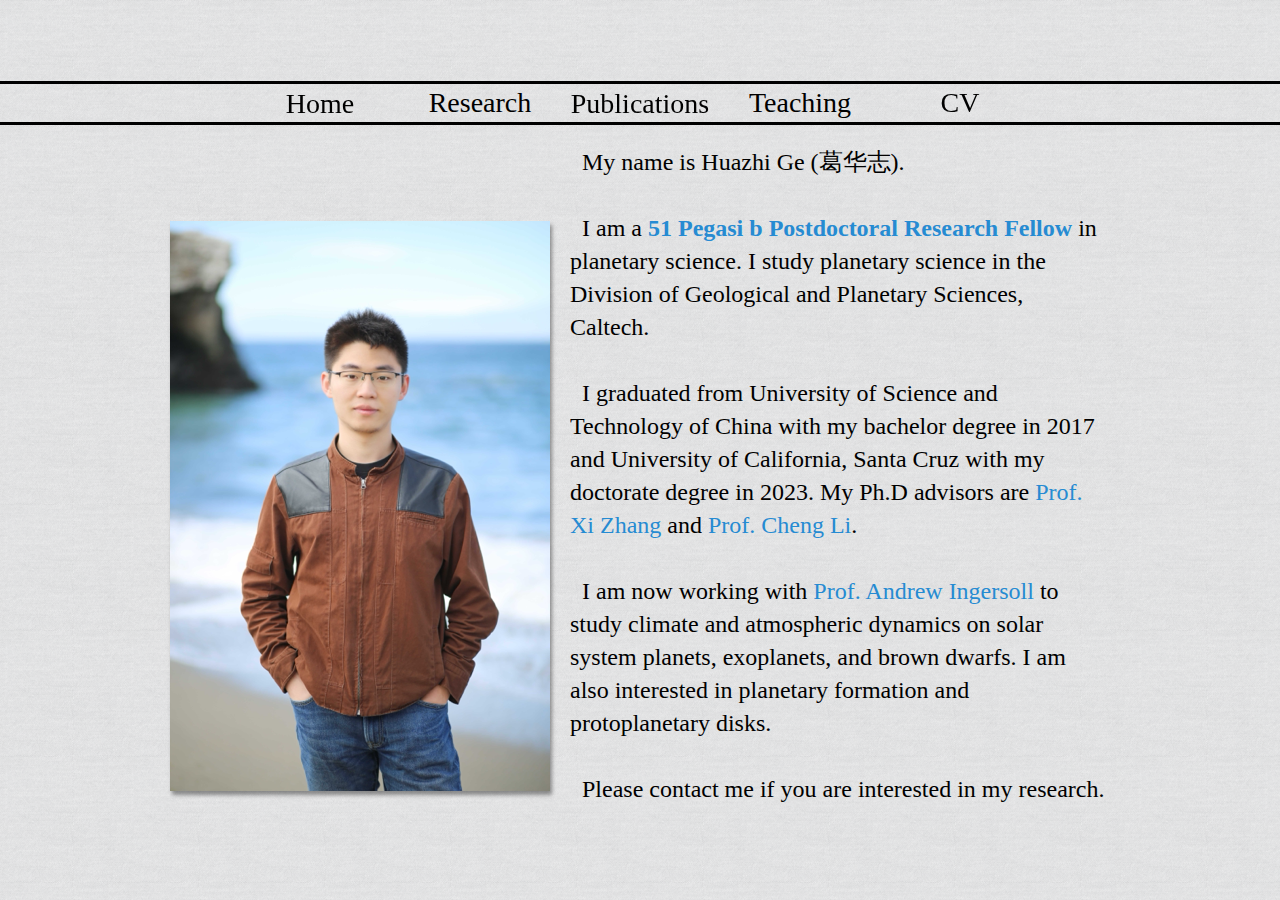
<file: index.html>
<!DOCTYPE html>
<html lang="en-US">
<head>
<meta charset="UTF-8">
<title>Home</title>
<meta name="referrer" content="same-origin">
<link rel="canonical" href="https://huazhige.github.io">
<meta name="robots" content="max-image-preview:large">
<meta name="viewport" content="width=960">
<style>html,body{-webkit-text-zoom:reset !important}body>div{font-size:0}p,span,h1,h2,h3,h4,h5,h6,a,li{margin:0;word-spacing:normal;word-wrap:break-word;-ms-word-wrap:break-word;pointer-events:auto;-ms-text-size-adjust:none !important;-moz-text-size-adjust:none !important;-webkit-text-size-adjust:none !important;text-size-adjust:none !important;max-height:10000000px}sup{font-size:inherit;vertical-align:baseline;position:relative;top:-0.4em}sub{font-size:inherit;vertical-align:baseline;position:relative;top:0.4em}ul{display:block;word-spacing:normal;word-wrap:break-word;line-break:normal;list-style-type:none;padding:0;margin:0;-moz-padding-start:0;-khtml-padding-start:0;-webkit-padding-start:0;-o-padding-start:0;-padding-start:0;-webkit-margin-before:0;-webkit-margin-after:0}li{display:block;white-space:normal}[data-marker]::before{content:attr(data-marker) ' ';-webkit-user-select:none;-khtml-user-select:none;-moz-user-select:none;-ms-user-select:none;-o-user-select:none;user-select:none}li p{-webkit-touch-callout:none;-webkit-user-select:none;-khtml-user-select:none;-moz-user-select:none;-ms-user-select:none;-o-user-select:none;user-select:none}form{display:inline-block}a{text-decoration:inherit;color:inherit;-webkit-tap-highlight-color:rgba(0,0,0,0)}textarea{resize:none}.shm-l{float:left;clear:left}.shm-r{float:right;clear:right;shape-outside:content-box}.btf{display:none}.plyr{min-width:0 !important}html{font-family:sans-serif}body{font-size:0;margin:0;--z:1;zoom:var(--z)}audio,video{display:inline-block;vertical-align:baseline}audio:not([controls]){display:none;height:0}[hidden],template{display:none}a{background:0 0;outline:0}b,strong{font-weight:700}dfn{font-style:italic}h1,h2,h3,h4,h5,h6{font-size:1em;line-height:1;margin:0}img{border:0}svg:not(:root){overflow:hidden}button,input,optgroup,select,textarea{color:inherit;font:inherit;margin:0}button{overflow:visible}button,select{text-transform:none}button,html input[type=button],input[type=submit]{-webkit-appearance:button;cursor:pointer;box-sizing:border-box;white-space:normal}input[type=date],input[type=email],input[type=number],input[type=password],input[type=text],textarea{-webkit-appearance:none;appearance:none;box-sizing:border-box}button[disabled],html input[disabled]{cursor:default}button::-moz-focus-inner,input::-moz-focus-inner{border:0;padding:0}input{line-height:normal}input[type=checkbox],input[type=radio]{box-sizing:border-box;padding:0}input[type=number]::-webkit-inner-spin-button,input[type=number]::-webkit-outer-spin-button{height:auto}input[type=search]{-webkit-appearance:textfield;-moz-box-sizing:content-box;-webkit-box-sizing:content-box;box-sizing:content-box}input[type=search]::-webkit-search-cancel-button,input[type=search]::-webkit-search-decoration{-webkit-appearance:none}textarea{overflow:auto;box-sizing:border-box;border-color:#ddd}optgroup{font-weight:700}table{border-collapse:collapse;border-spacing:0}td,th{padding:0}blockquote{margin-block-start:0;margin-block-end:0;margin-inline-start:0;margin-inline-end:0}:-webkit-full-screen-ancestor:not(iframe){-webkit-clip-path:initial !important}
html{-webkit-font-smoothing:antialiased; -moz-osx-font-smoothing:grayscale}#b{background:#fff url(images/45degreee_fabric.png) repeat center top}.v1{display:inline-block;vertical-align:top}.ps1{position:relative;margin-top:81px}.s1{width:100%;min-width:960px;min-height:3px}.c1{border:0;-webkit-border-radius:0;-moz-border-radius:0;border-radius:0;background-color:#000}.z1{z-index:2;pointer-events:none}.ps2{position:relative;margin-top:-3px}.v2{display:block}.s2{width:960px;margin-left:auto;margin-right:auto;min-height:44px}.z2{pointer-events:none}.ps3{position:relative;margin-left:80px;margin-top:0}.s3{min-width:800px;width:800px;min-height:44px}.v3{display:inline-block;vertical-align:top;overflow:hidden;outline:0}.ps4{position:relative;margin-left:0;margin-top:2px}.s4{min-width:160px;min-height:41px;box-sizing:border-box;width:160px;height:32px;padding-right:0}.c2{border:0;-webkit-border-radius:0;-moz-border-radius:0;border-radius:0;background-color:transparent;color:#000;transition:color 0.2s, border-color 0.2s, background-color 0.2s, background-image 0.2s;transition-timing-function:linear}.z3{z-index:7;pointer-events:auto}.a1{display:inline-block;width:100%;height:100%;user-select:none;-webkit-user-select:none;-moz-user-select:none}.f1{font-family:TimesNewRoman, "Times New Roman", Times, Baskerville, Georgia, serif;font-size:28px;font-size:calc(28px * var(--f));line-height:1.144;font-weight:400;font-style:normal;text-decoration:none;text-transform:none;letter-spacing:normal;text-shadow:none;text-indent:0;text-align:center;cursor:pointer;padding-top:5px;padding-bottom:4px}.c2:hover{background-color:#82939e;background-clip:padding-box;border-color:#000}.c2:active{background-color:#52646f;transition:initial;color:#fff}.ps5{position:relative;margin-left:0;margin-top:3px}.s5{min-width:160px;min-height:38px;box-sizing:border-box;width:160px;height:32px;padding-right:0}.z4{pointer-events:auto}.f2{font-family:TimesNewRoman, "Times New Roman", Times, Baskerville, Georgia, serif;font-size:28px;font-size:calc(28px * var(--f));line-height:1.144;font-weight:400;font-style:normal;text-decoration:none;text-transform:none;letter-spacing:normal;text-shadow:none;text-indent:0;text-align:center;cursor:pointer;padding-top:3px;padding-bottom:3px}.z5{z-index:8;pointer-events:auto}.ps6{position:relative;margin-left:0;margin-top:0}.s6{min-width:160px;min-height:44px;box-sizing:border-box;width:160px;height:32px;padding-right:0}.z6{z-index:5;pointer-events:auto}.f3{font-family:TimesNewRoman, "Times New Roman", Times, Baskerville, Georgia, serif;font-size:28px;font-size:calc(28px * var(--f));line-height:1.144;font-weight:400;font-style:normal;text-decoration:none;text-transform:none;letter-spacing:normal;text-shadow:none;text-indent:0;text-align:center;cursor:pointer;padding-top:6px;padding-bottom:6px}.z7{z-index:3;pointer-events:none}.ps7{position:relative;margin-top:21px}.s7{width:960px;margin-left:auto;margin-right:auto;min-height:701px}.ps8{position:relative;margin-left:10px;margin-top:0}.s8{min-width:940px;width:940px;min-height:701px}.ps9{position:relative;margin-left:0;margin-top:67px}.s9{min-width:380px;width:380px;min-height:587px;height:587px}.a2{display:block}.i1{position:absolute;left:0;width:380px;height:570px;top:8px;box-shadow:2px 4px 4px rgba(0,0,0,0.4);border:0}.ps10{position:relative;margin-left:20px;margin-top:0}.s10{min-width:540px;width:540px;overflow:hidden;height:701px}.p1{padding-bottom:0;text-align:left;text-indent:0;padding-right:0}.f4{font-family:TimesNewRoman, "Times New Roman", Times, Baskerville, Georgia, serif;font-size:24px;font-size:calc(24px * var(--f));line-height:1.376;font-weight:400;font-style:normal;text-decoration:none;text-transform:none;letter-spacing:normal;color:#000;background-color:initial;text-shadow:none}.f5{font-family:TimesNewRoman, "Times New Roman", Times, Baskerville, Georgia, serif;font-size:24px;font-size:calc(24px * var(--f));line-height:1.376;font-weight:700;font-style:normal;text-decoration:none;text-transform:none;letter-spacing:normal;color:#268bd2;background-color:initial;text-shadow:none}.f6{font-family:TimesNewRoman, "Times New Roman", Times, Baskerville, Georgia, serif;font-size:24px;font-size:calc(24px * var(--f));line-height:1.376;font-weight:400;font-style:normal;text-decoration:none;text-transform:none;letter-spacing:normal;color:#268bd2;background-color:initial;text-shadow:none}.f7{font-family:TimesNewRoman, "Times New Roman", Times, Baskerville, Georgia, serif;font-size:24px;font-size:calc(24px * var(--f));line-height:1.376;font-weight:400;font-style:normal;text-decoration:none;text-transform:none;letter-spacing:normal;color:#268bd2;background-color:initial;text-shadow:none}.f8{font-family:TimesNewRoman, "Times New Roman", Times, Baskerville, Georgia, serif;font-size:24px;font-size:calc(24px * var(--f));font-weight:400;font-style:normal;text-decoration:none;text-transform:none;letter-spacing:normal;color:#000;background-color:initial;text-shadow:none;line-height:1px}.f9{font-family:TimesNewRoman, "Times New Roman", Times, Baskerville, Georgia, serif;font-size:24px;font-size:calc(24px * var(--f));line-height:1.376;font-weight:400;font-style:normal;text-decoration:underline;text-transform:none;letter-spacing:normal;color:#000;background-color:initial;text-shadow:none}.c4{display:inline-block;position:relative;margin-left:0;margin-top:0}</style>
<link rel="alternate" hreflang="en-US" href="https://huazhige.github.io">
<link onload="this.media='all';this.onload=null;" rel="stylesheet" href="css/site.ec25d8.css" media="print">
<noscript><link rel="stylesheet" href="css/site.ec25d8.css" type="text/css"></noscript>
</head>
<body id="b">
<script>!function(){var e=document.createElement("P");e.innerHTML="&nbsp;",e.style.cssText="position:fixed;visible:hidden;font-size:100px;zoom:1",document.body.appendChild(e);var t=function(e){return function(){var t=Math.trunc(1e4/parseFloat(window.getComputedStyle(e).getPropertyValue("font-size")))/100,n=document.body;t!=n.style.getPropertyValue("--f")&&n.style.setProperty("--f",t)}}(e);if("ResizeObserver"in window)new ResizeObserver(t).observe(e);else if("requestAnimationFrame"in window){var n=function(){t(),requestAnimationFrame(n)};requestAnimationFrame(n)}else setInterval(t,100)}()</script>

<div class="v1 ps1 s1 c1 z1"></div>
<div class="ps2 v2 s2 z2">
<div class="v1 ps3 s3">
<div class="v3 ps4 s4 c2 z3">
<a href="#" class="a1 f1">Home</a>
</div>
<div class="v3 ps5 s5 c2 z4">
<a href="research.html" class="a1 f2">Research</a>
</div>
<div class="v3 ps4 s4 c2 z5">
<a href="publication.html" class="a1 f1">Publications</a>
</div>
<div class="v3 ps5 s5 c2 z4">
<a href="teaching.html" class="a1 f2">Teaching</a>
</div>
<div class="v3 ps6 s6 c2 z6">
<a href="cv.html" class="a1 f3">CV</a>
</div>
</div>
</div>
<div class="v1 ps2 s1 c1 z7"></div>
<div class="ps7 v2 s7 z2">
<div class="v1 ps8 s8">
<div class="v1 ps9 s9 c3 z4">
<a href="secret-page.html" class="a2"><picture><source srcset="images/personalprofile-380.png 1x, images/personalprofile-760.png 2x"><img src="images/personalprofile-760.png" class="i1"></picture></a>
</div>
<div class="v1 ps10 s10 c3 z4">
<p class="p1 f4">&nbsp;&nbsp;My name is Huazhi Ge (<span class="f4">&#x845b;&#x534e;&#x5fd7;</span>).</p>
<p class="p1 f4"><br></p>
<p class="p1 f4">&nbsp;&nbsp;I am a <a href="https://www.hsfoundation.org/fellow/huazhi-ge/" target="_blank" rel="noopener" class="f5">51 Pegasi b Postdoctoral Research Fellow</a> in planetary science. I study planetary science in the Division of Geological and Planetary Sciences, Caltech.&nbsp;</p>
<p class="p1 f4"><br></p>
<p class="p1 f4">&nbsp;&nbsp;I graduated from University of Science and Technology of China with my bachelor degree in 2017 and University of California, Santa Cruz with my doctorate degree in 2023. My Ph.D advisors are<span class="f6"> </span><a href="https://websites.pmc.ucsc.edu/~xiz/file/Home.html" class="f7">Prof. Xi Zhang</a> and<span class="f6"> </span><a href="https://chengcli.io/" class="f7">Prof. Cheng Li</a>.</p>
<p class="p1 f4"><br></p>
<p class="p1 f4">&nbsp;&nbsp;I am now working with<span class="f6"> </span><a href="https://www.gps.caltech.edu/people/andrew-p-ingersoll?back_url=%2Fpeople%3Fcategory%3D17" target="_blank" rel="noopener" class="f7">Prof. Andrew Ingersoll</a> to study climate and atmospheric dynamics on solar system planets, exoplanets, and brown dwarfs. I am also interested in planetary formation and protoplanetary disks.&nbsp;</p>
<p class="p1 f4"><br></p>
<p class="p1 f4">&nbsp;&nbsp;Please contact me if you are interested in my research.</p>
<p class="p1 f4"><br></p>
<p class="p1 f8"><span class="f4">&nbsp;&nbsp;Email: </span><a href="javascript:em1();" class="f9">huazhige@caltech.edu</a></p>
</div>
</div>
</div>
<div class="c4">
</div>
<script>function em1(){var c="ivb{ijhfAdbmufdi/fev@tvckfdu>'cpez>";var addr="mailto:";for(var i=0;i<c.length;i++)addr+=String.fromCharCode(c.charCodeAt(i)-1);window.location.href=addr;}!function(){if("Promise"in window&&void 0!==window.performance){var e,t,r=document,n=function(){return r.createElement("link")},o=new Set,a=n(),i=a.relList&&a.relList.supports&&a.relList.supports("prefetch"),s=location.href.replace(/#[^#]+$/,"");o.add(s);var c=function(e){var t=location,r="http:",n="https:";if(e&&e.href&&e.origin==t.origin&&[r,n].includes(e.protocol)&&(e.protocol!=r||t.protocol!=n)){var o=e.pathname;if(!(e.hash&&o+e.search==t.pathname+t.search||"?preload=no"==e.search.substr(-11)||".html"!=o.substr(-5)&&".html"!=o.substr(-5)&&"/"!=o.substr(-1)))return!0}},u=function(e){var t=e.replace(/#[^#]+$/,"");if(!o.has(t)){if(i){var a=n();a.rel="prefetch",a.href=t,r.head.appendChild(a)}else{var s=new XMLHttpRequest;s.open("GET",t,s.withCredentials=!0),s.send()}o.add(t)}},p=function(e){return e.target.closest("a")},f=function(t){var r=t.relatedTarget;r&&p(t)==r.closest("a")||e&&(clearTimeout(e),e=void 0)},d={capture:!0,passive:!0};r.addEventListener("touchstart",function(e){t=performance.now();var r=p(e);c(r)&&u(r.href)},d),r.addEventListener("mouseover",function(r){if(!(performance.now()-t<1200)){var n=p(r);c(n)&&(n.addEventListener("mouseout",f,{passive:!0}),e=setTimeout(function(){u(n.href),e=void 0},80))}},d)}}();dpth="/";!function(){var e={},t={},n={};window.ld=function(a,r,o){var c=function(){"interactive"==document.readyState?(r&&r(),document.addEventListener("readystatechange",function(){"complete"==document.readyState&&o&&o()})):"complete"==document.readyState?(r&&r(),o&&o()):document.addEventListener("readystatechange",function(){"interactive"==document.readyState&&r&&r(),"complete"==document.readyState&&o&&o()})},d=(1<<a.length)-1,u=0,i=function(r){var o=a[r],i=function(){for(var t=0;t<a.length;t++){var r=(1<<t)-1;if((u&r)==r&&n[a[t]]){if(!e[a[t]]){var o=document.createElement("script");o.textContent=n[a[t]],document.body.appendChild(o),e[a[t]]=!0}if((u|=1<<t)==d)return c(),0}}return 1};if(null==t[o]){t[o]=[];var f=new XMLHttpRequest;f.open("GET",o,!0),f.onload=function(){n[o]=f.responseText,[].forEach.call(t[o],function(e){e()})},t[o].push(i),f.send()}else{if(e[o])return i();t[o].push(i)}return 1};if(a.length)for(var f=0;f<a.length&&i(f);f++);else c()}}();ld([],function(){!function(){var e=document.querySelectorAll('a[href^="#"]');[].forEach.call(e,function(e){var t=navigator.userAgent,a=/chrome/i.test(t),o=/firefox/i.test(t),n=/iPad|iPhone|iPod/.test(t)&&!window.MSStream||"MacIntel"===navigator.platform&&navigator.maxTouchPoints>1;e.addEventListener("click",function(t){var r=!1,i=document.body.parentNode;n&&"none"!=getComputedStyle(i).getPropertyValue("scroll-snap-type")&&(i.setAttribute("data-snap",i.style.scrollSnapType),i.style.scrollSnapType="none",r=!0);var s=0;if(e.hash.length>1){var u=parseFloat(getComputedStyle(document.body).getPropertyValue("zoom"));!o&&u||(u=1);var l=e.hash.slice(1),c=document.getElementById(l);if(null===c&&null===(c=document.querySelector('[name="'+l+'"]')))return;s=a?c.getBoundingClientRect().top*u+pageYOffset:(c.getBoundingClientRect().top+pageYOffset)*u}else if(r)for(var m=document.querySelectorAll("[data-block-group]"),p=0;p<m.length;p++)if("none"!=getComputedStyle(m[p]).getPropertyValue("scroll-snap-align")){c=m[p];break}if(r)window.smoothScroll(t,c,1);else if("scrollBehavior"in document.documentElement.style)scroll({top:s,left:0,behavior:"smooth"});else if("requestAnimationFrame"in window){var d=pageYOffset,f=null;requestAnimationFrame(function e(t){f||(f=t);var a=(t-f)/400;scrollTo(0,d<s?(s-d)*a+d:d-(d-s)*a),a<1?requestAnimationFrame(e):scrollTo(0,s)})}else scrollTo(0,s);t.preventDefault()},!1)})}(),window.smoothScroll=function(e,t,a,o){e.stopImmediatePropagation();var n,r=pageYOffset;t?(("string"==typeof t||t instanceof String)&&(t=document.querySelector(t)),n=t.getBoundingClientRect().top):n=-r;var i=navigator.userAgent,s=/chrome/i.test(i),u=/firefox/i.test(i),l=parseFloat(getComputedStyle(document.body).getPropertyValue("zoom"));!u&&l||(l=1);var c=n*l+(s?0:r*(l-1)),m=null;function p(){d(window.performance.now?window.performance.now():Date.now())}function d(e){null===m&&(m=e);var n=(e-m)/1e3,i=function(e,t,a){switch(o){case"linear":break;case"easeInQuad":e*=e;break;case"easeOutQuad":e=1-(1-e)*(1-e);break;case"easeInCubic":e*=e*e;break;case"easeOutCubic":e=1-Math.pow(1-e,3);break;case"easeInOutCubic":e=e<.5?4*e*e*e:1-Math.pow(-2*e+2,3)/2;break;case"easeInQuart":e*=e*e*e;break;case"easeOutQuart":e=1-Math.pow(1-e,4);break;case"easeInOutQuart":e=e<.5?8*e*e*e*e:1-Math.pow(-2*e+2,4)/2;break;case"easeInQuint":e*=e*e*e*e;break;case"easeOutQuint":e=1-Math.pow(1-e,5);break;case"easeInOutQuint":e=e<.5?16*e*e*e*e*e:1-Math.pow(-2*e+2,5)/2;break;case"easeInCirc":e=1-Math.sqrt(1-Math.pow(e,2));break;case"easeOutCirc":e=Math.sqrt(1-Math.pow(0,2));break;case"easeInOutCirc":e=e<.5?(1-Math.sqrt(1-Math.pow(2*e,2)))/2:(Math.sqrt(1-Math.pow(-2*e+2,2))+1)/2;break;case"easeInOutQuad":default:e=e<.5?2*e*e:1-Math.pow(-2*e+2,2)/2}e>1&&(e=1);return t+a*e}(n/a,r,c);window.scrollTo(0,i),n<a?"requestAnimationFrame"in window?requestAnimationFrame(d):setTimeout(p,1e3/120):(/iPad|iPhone|iPod/.test(navigator.userAgent)&&!window.MSStream||"MacIntel"===navigator.platform&&navigator.maxTouchPoints>1)&&(t&&t.scrollIntoView(),setTimeout(function(){var e=document.body.parentNode;e.style.scrollSnapType=e.getAttribute("data-snap"),e.removeAttribute("data-snap")},100))}return"requestAnimationFrame"in window?requestAnimationFrame(d):setTimeout(p,1e3/120),!1};!function(){var e=null;if(location.hash){var t=location.hash.replace("#",""),n=function(){var o=document.getElementById(t);null===o&&(o=document.querySelector('[name="'+t+'"]')),o&&o.scrollIntoView(!0),"0px"===window.getComputedStyle(document.body).getPropertyValue("min-width")?setTimeout(n,100):null!=e&&setTimeout(e,100)};n()}else null!=e&&e()}();});</script>
</body>
</html>
</file>
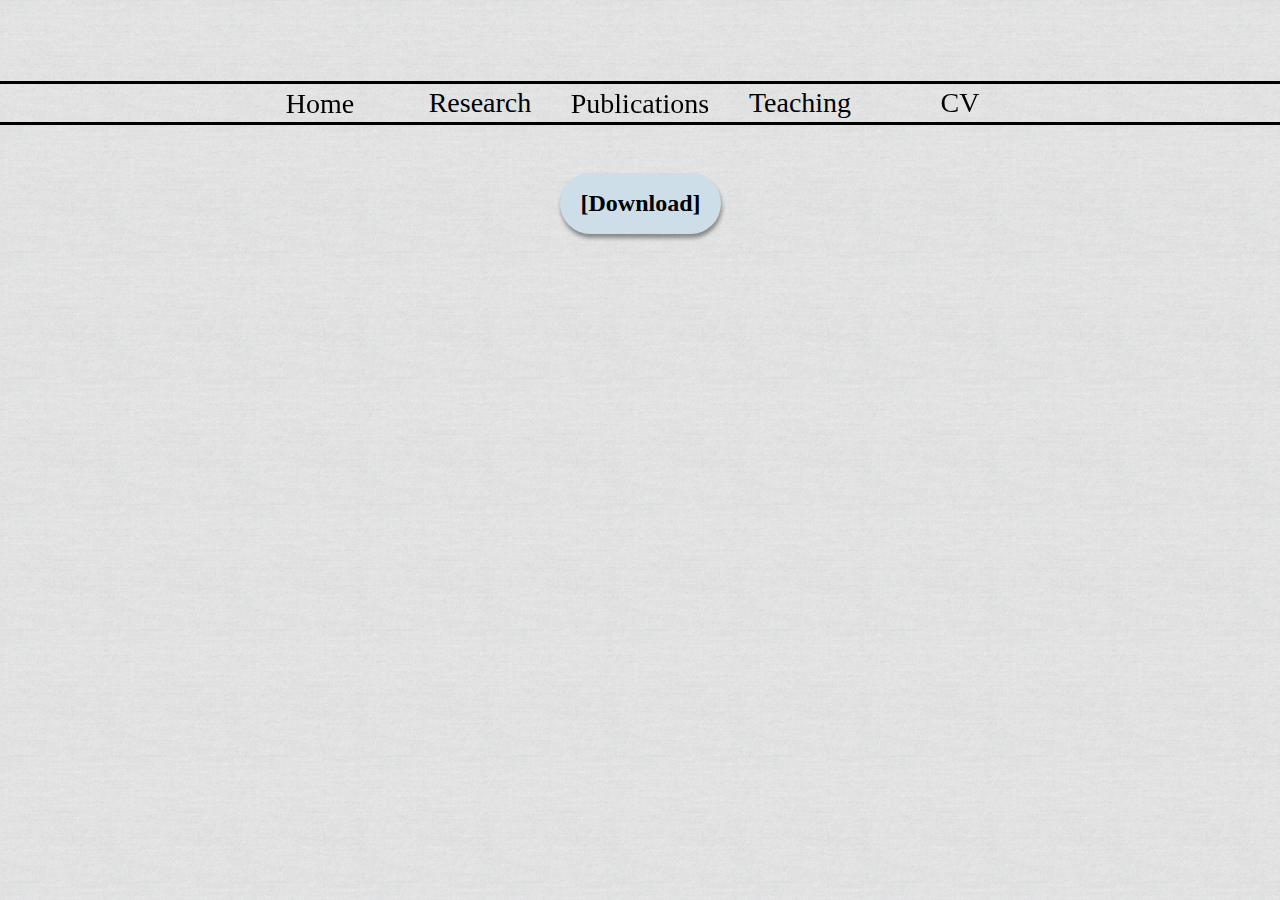
<file: cv.html>
<!DOCTYPE html>
<html lang="en-US">
<head>
<meta charset="UTF-8">
<title>CV</title>
<meta name="referrer" content="same-origin">
<link rel="canonical" href="https://huazhige.github.io/cv.html">
<meta name="robots" content="max-image-preview:large">
<meta name="viewport" content="width=960">
<style>html,body{-webkit-text-zoom:reset !important}@font-face{font-display:block;font-family:"Lato 2";src:url('css/Lato-Regular.woff2') format('woff2'),url('css/Lato-Regular.woff') format('woff');font-weight:400}body>div{font-size:0}p,span,h1,h2,h3,h4,h5,h6,a,li{margin:0;word-spacing:normal;word-wrap:break-word;-ms-word-wrap:break-word;pointer-events:auto;-ms-text-size-adjust:none !important;-moz-text-size-adjust:none !important;-webkit-text-size-adjust:none !important;text-size-adjust:none !important;max-height:10000000px}sup{font-size:inherit;vertical-align:baseline;position:relative;top:-0.4em}sub{font-size:inherit;vertical-align:baseline;position:relative;top:0.4em}ul{display:block;word-spacing:normal;word-wrap:break-word;line-break:normal;list-style-type:none;padding:0;margin:0;-moz-padding-start:0;-khtml-padding-start:0;-webkit-padding-start:0;-o-padding-start:0;-padding-start:0;-webkit-margin-before:0;-webkit-margin-after:0}li{display:block;white-space:normal}[data-marker]::before{content:attr(data-marker) ' ';-webkit-user-select:none;-khtml-user-select:none;-moz-user-select:none;-ms-user-select:none;-o-user-select:none;user-select:none}li p{-webkit-touch-callout:none;-webkit-user-select:none;-khtml-user-select:none;-moz-user-select:none;-ms-user-select:none;-o-user-select:none;user-select:none}form{display:inline-block}a{text-decoration:inherit;color:inherit;-webkit-tap-highlight-color:rgba(0,0,0,0)}textarea{resize:none}.shm-l{float:left;clear:left}.shm-r{float:right;clear:right;shape-outside:content-box}.btf{display:none}.plyr{min-width:0 !important}html{font-family:sans-serif}body{font-size:0;margin:0;--z:1;zoom:var(--z)}audio,video{display:inline-block;vertical-align:baseline}audio:not([controls]){display:none;height:0}[hidden],template{display:none}a{background:0 0;outline:0}b,strong{font-weight:700}dfn{font-style:italic}h1,h2,h3,h4,h5,h6{font-size:1em;line-height:1;margin:0}img{border:0}svg:not(:root){overflow:hidden}button,input,optgroup,select,textarea{color:inherit;font:inherit;margin:0}button{overflow:visible}button,select{text-transform:none}button,html input[type=button],input[type=submit]{-webkit-appearance:button;cursor:pointer;box-sizing:border-box;white-space:normal}input[type=date],input[type=email],input[type=number],input[type=password],input[type=text],textarea{-webkit-appearance:none;appearance:none;box-sizing:border-box}button[disabled],html input[disabled]{cursor:default}button::-moz-focus-inner,input::-moz-focus-inner{border:0;padding:0}input{line-height:normal}input[type=checkbox],input[type=radio]{box-sizing:border-box;padding:0}input[type=number]::-webkit-inner-spin-button,input[type=number]::-webkit-outer-spin-button{height:auto}input[type=search]{-webkit-appearance:textfield;-moz-box-sizing:content-box;-webkit-box-sizing:content-box;box-sizing:content-box}input[type=search]::-webkit-search-cancel-button,input[type=search]::-webkit-search-decoration{-webkit-appearance:none}textarea{overflow:auto;box-sizing:border-box;border-color:#ddd}optgroup{font-weight:700}table{border-collapse:collapse;border-spacing:0}td,th{padding:0}blockquote{margin-block-start:0;margin-block-end:0;margin-inline-start:0;margin-inline-end:0}:-webkit-full-screen-ancestor:not(iframe){-webkit-clip-path:initial !important}
html{-webkit-font-smoothing:antialiased; -moz-osx-font-smoothing:grayscale}#b{background:#fff url(images/45degreee_fabric.png) repeat center top}.v17{display:inline-block;vertical-align:top}.ps58{position:relative;margin-top:81px}.s62{width:100%;min-width:960px;min-height:3px}.c20{border:0;-webkit-border-radius:0;-moz-border-radius:0;border-radius:0;background-color:#000}.z41{z-index:2;pointer-events:none}.ps59{position:relative;margin-top:-3px}.v18{display:block}.s63{width:960px;margin-left:auto;margin-right:auto;min-height:44px}.z42{pointer-events:none}.ps60{position:relative;margin-left:80px;margin-top:0}.s64{min-width:800px;width:800px;min-height:44px}.v19{display:inline-block;vertical-align:top;overflow:hidden;outline:0}.ps61{position:relative;margin-left:0;margin-top:2px}.s65{min-width:160px;min-height:41px;box-sizing:border-box;width:160px;height:32px;padding-right:0}.c21{border:0;-webkit-border-radius:0;-moz-border-radius:0;border-radius:0;background-color:transparent;color:#000;transition:color 0.2s, border-color 0.2s, background-color 0.2s, background-image 0.2s;transition-timing-function:linear}.z43{z-index:6;pointer-events:auto}.a8{display:inline-block;width:100%;height:100%;user-select:none;-webkit-user-select:none;-moz-user-select:none}.f44{font-family:TimesNewRoman, "Times New Roman", Times, Baskerville, Georgia, serif;font-size:28px;font-size:calc(28px * var(--f));line-height:1.144;font-weight:400;font-style:normal;text-decoration:none;text-transform:none;letter-spacing:normal;text-shadow:none;text-indent:0;text-align:center;cursor:pointer;padding-top:5px;padding-bottom:4px}.c21:hover{background-color:#82939e;background-clip:padding-box;border-color:#000}.c21:active{background-color:#52646f;transition:initial;color:#fff}.ps62{position:relative;margin-left:0;margin-top:3px}.s66{min-width:160px;min-height:38px;box-sizing:border-box;width:160px;height:32px;padding-right:0}.z44{pointer-events:auto}.f45{font-family:TimesNewRoman, "Times New Roman", Times, Baskerville, Georgia, serif;font-size:28px;font-size:calc(28px * var(--f));line-height:1.144;font-weight:400;font-style:normal;text-decoration:none;text-transform:none;letter-spacing:normal;text-shadow:none;text-indent:0;text-align:center;cursor:pointer;padding-top:3px;padding-bottom:3px}.z45{z-index:8;pointer-events:auto}.ps63{position:relative;margin-left:0;margin-top:0}.s67{min-width:160px;min-height:44px;box-sizing:border-box;width:160px;height:32px;padding-right:0}.z46{z-index:4;pointer-events:auto}.f46{font-family:TimesNewRoman, "Times New Roman", Times, Baskerville, Georgia, serif;font-size:28px;font-size:calc(28px * var(--f));line-height:1.144;font-weight:400;font-style:normal;text-decoration:none;text-transform:none;letter-spacing:normal;text-shadow:none;text-indent:0;text-align:center;cursor:pointer;padding-top:6px;padding-bottom:6px}.z47{z-index:3;pointer-events:none}.ps64{position:relative;margin-top:48px}.s68{width:960px;margin-left:auto;margin-right:auto;min-height:69px}.ps65{position:relative;margin-left:400px;margin-top:0}.s69{min-width:161px;min-height:61px;box-sizing:border-box;width:161px;height:27px;padding-right:0}.c22{border:0;-webkit-border-radius:31px;-moz-border-radius:31px;border-radius:31px;background-color:#cddee8;box-shadow:1px 4px 4px rgba(0,0,0,0.4);color:#000;transition:color 0.2s, border-color 0.2s, background-color 0.2s, background-image 0.2s;transition-timing-function:linear}.f47{font-family:TimesNewRoman, "Times New Roman", Times, Baskerville, Georgia, serif;font-size:24px;font-size:calc(24px * var(--f));line-height:1.126;font-weight:700;font-style:normal;text-decoration:none;text-transform:none;letter-spacing:normal;text-shadow:none;text-indent:0;text-align:center;cursor:pointer;padding-top:17px;padding-bottom:17px}.c22:hover{background-color:#82939e;background-clip:padding-box;border-color:#000}.c22:active{background-color:#52646f;transition:initial;color:#fff}.c23{display:inline-block;position:relative;margin-left:0;margin-top:0}</style>
<link rel="alternate" hreflang="en-US" href="https://huazhige.github.io/cv.html">
<link onload="this.media='all';this.onload=null;" rel="stylesheet" href="css/site.ec25d8.css" media="print">
<noscript><link rel="stylesheet" href="css/site.ec25d8.css" type="text/css"></noscript>
</head>
<body id="b">
<script>!function(){var e=document.createElement("P");e.innerHTML="&nbsp;",e.style.cssText="position:fixed;visible:hidden;font-size:100px;zoom:1",document.body.appendChild(e);var t=function(e){return function(){var t=Math.trunc(1e4/parseFloat(window.getComputedStyle(e).getPropertyValue("font-size")))/100,n=document.body;t!=n.style.getPropertyValue("--f")&&n.style.setProperty("--f",t)}}(e);if("ResizeObserver"in window)new ResizeObserver(t).observe(e);else if("requestAnimationFrame"in window){var n=function(){t(),requestAnimationFrame(n)};requestAnimationFrame(n)}else setInterval(t,100)}()</script>

<div class="v17 ps58 s62 c20 z41"></div>
<div class="ps59 v18 s63 z42">
<div class="v17 ps60 s64">
<div class="v19 ps61 s65 c21 z43">
<a href="./" class="a8 f44">Home</a>
</div>
<div class="v19 ps62 s66 c21 z44">
<a href="research.html" class="a8 f45">Research</a>
</div>
<div class="v19 ps61 s65 c21 z45">
<a href="publication.html" class="a8 f44">Publications</a>
</div>
<div class="v19 ps62 s66 c21 z44">
<a href="teaching.html" class="a8 f45">Teaching</a>
</div>
<div class="v19 ps63 s67 c21 z46">
<a href="#" class="a8 f46">CV</a>
</div>
</div>
</div>
<div class="v17 ps59 s62 c20 z47"></div>
<div class="ps64 v18 s68 z42">
<div class="v19 ps65 s69 c22 z44">
<a href="download/huazhi_ge_cv.pdf" class="a8 f47">[Download]</a>
</div>
</div>
<div class="c23">
</div>
<script>!function(){if("Promise"in window&&void 0!==window.performance){var e,t,r=document,n=function(){return r.createElement("link")},o=new Set,a=n(),i=a.relList&&a.relList.supports&&a.relList.supports("prefetch"),s=location.href.replace(/#[^#]+$/,"");o.add(s);var c=function(e){var t=location,r="http:",n="https:";if(e&&e.href&&e.origin==t.origin&&[r,n].includes(e.protocol)&&(e.protocol!=r||t.protocol!=n)){var o=e.pathname;if(!(e.hash&&o+e.search==t.pathname+t.search||"?preload=no"==e.search.substr(-11)||".html"!=o.substr(-5)&&".html"!=o.substr(-5)&&"/"!=o.substr(-1)))return!0}},u=function(e){var t=e.replace(/#[^#]+$/,"");if(!o.has(t)){if(i){var a=n();a.rel="prefetch",a.href=t,r.head.appendChild(a)}else{var s=new XMLHttpRequest;s.open("GET",t,s.withCredentials=!0),s.send()}o.add(t)}},p=function(e){return e.target.closest("a")},f=function(t){var r=t.relatedTarget;r&&p(t)==r.closest("a")||e&&(clearTimeout(e),e=void 0)},d={capture:!0,passive:!0};r.addEventListener("touchstart",function(e){t=performance.now();var r=p(e);c(r)&&u(r.href)},d),r.addEventListener("mouseover",function(r){if(!(performance.now()-t<1200)){var n=p(r);c(n)&&(n.addEventListener("mouseout",f,{passive:!0}),e=setTimeout(function(){u(n.href),e=void 0},80))}},d)}}();dpth="/";!function(){var e={},t={},n={};window.ld=function(a,r,o){var c=function(){"interactive"==document.readyState?(r&&r(),document.addEventListener("readystatechange",function(){"complete"==document.readyState&&o&&o()})):"complete"==document.readyState?(r&&r(),o&&o()):document.addEventListener("readystatechange",function(){"interactive"==document.readyState&&r&&r(),"complete"==document.readyState&&o&&o()})},d=(1<<a.length)-1,u=0,i=function(r){var o=a[r],i=function(){for(var t=0;t<a.length;t++){var r=(1<<t)-1;if((u&r)==r&&n[a[t]]){if(!e[a[t]]){var o=document.createElement("script");o.textContent=n[a[t]],document.body.appendChild(o),e[a[t]]=!0}if((u|=1<<t)==d)return c(),0}}return 1};if(null==t[o]){t[o]=[];var f=new XMLHttpRequest;f.open("GET",o,!0),f.onload=function(){n[o]=f.responseText,[].forEach.call(t[o],function(e){e()})},t[o].push(i),f.send()}else{if(e[o])return i();t[o].push(i)}return 1};if(a.length)for(var f=0;f<a.length&&i(f);f++);else c()}}();ld([],function(){!function(){var e=document.querySelectorAll('a[href^="#"]');[].forEach.call(e,function(e){var t=navigator.userAgent,a=/chrome/i.test(t),o=/firefox/i.test(t),n=/iPad|iPhone|iPod/.test(t)&&!window.MSStream||"MacIntel"===navigator.platform&&navigator.maxTouchPoints>1;e.addEventListener("click",function(t){var r=!1,i=document.body.parentNode;n&&"none"!=getComputedStyle(i).getPropertyValue("scroll-snap-type")&&(i.setAttribute("data-snap",i.style.scrollSnapType),i.style.scrollSnapType="none",r=!0);var s=0;if(e.hash.length>1){var u=parseFloat(getComputedStyle(document.body).getPropertyValue("zoom"));!o&&u||(u=1);var l=e.hash.slice(1),c=document.getElementById(l);if(null===c&&null===(c=document.querySelector('[name="'+l+'"]')))return;s=a?c.getBoundingClientRect().top*u+pageYOffset:(c.getBoundingClientRect().top+pageYOffset)*u}else if(r)for(var m=document.querySelectorAll("[data-block-group]"),p=0;p<m.length;p++)if("none"!=getComputedStyle(m[p]).getPropertyValue("scroll-snap-align")){c=m[p];break}if(r)window.smoothScroll(t,c,1);else if("scrollBehavior"in document.documentElement.style)scroll({top:s,left:0,behavior:"smooth"});else if("requestAnimationFrame"in window){var d=pageYOffset,f=null;requestAnimationFrame(function e(t){f||(f=t);var a=(t-f)/400;scrollTo(0,d<s?(s-d)*a+d:d-(d-s)*a),a<1?requestAnimationFrame(e):scrollTo(0,s)})}else scrollTo(0,s);t.preventDefault()},!1)})}(),window.smoothScroll=function(e,t,a,o){e.stopImmediatePropagation();var n,r=pageYOffset;t?(("string"==typeof t||t instanceof String)&&(t=document.querySelector(t)),n=t.getBoundingClientRect().top):n=-r;var i=navigator.userAgent,s=/chrome/i.test(i),u=/firefox/i.test(i),l=parseFloat(getComputedStyle(document.body).getPropertyValue("zoom"));!u&&l||(l=1);var c=n*l+(s?0:r*(l-1)),m=null;function p(){d(window.performance.now?window.performance.now():Date.now())}function d(e){null===m&&(m=e);var n=(e-m)/1e3,i=function(e,t,a){switch(o){case"linear":break;case"easeInQuad":e*=e;break;case"easeOutQuad":e=1-(1-e)*(1-e);break;case"easeInCubic":e*=e*e;break;case"easeOutCubic":e=1-Math.pow(1-e,3);break;case"easeInOutCubic":e=e<.5?4*e*e*e:1-Math.pow(-2*e+2,3)/2;break;case"easeInQuart":e*=e*e*e;break;case"easeOutQuart":e=1-Math.pow(1-e,4);break;case"easeInOutQuart":e=e<.5?8*e*e*e*e:1-Math.pow(-2*e+2,4)/2;break;case"easeInQuint":e*=e*e*e*e;break;case"easeOutQuint":e=1-Math.pow(1-e,5);break;case"easeInOutQuint":e=e<.5?16*e*e*e*e*e:1-Math.pow(-2*e+2,5)/2;break;case"easeInCirc":e=1-Math.sqrt(1-Math.pow(e,2));break;case"easeOutCirc":e=Math.sqrt(1-Math.pow(0,2));break;case"easeInOutCirc":e=e<.5?(1-Math.sqrt(1-Math.pow(2*e,2)))/2:(Math.sqrt(1-Math.pow(-2*e+2,2))+1)/2;break;case"easeInOutQuad":default:e=e<.5?2*e*e:1-Math.pow(-2*e+2,2)/2}e>1&&(e=1);return t+a*e}(n/a,r,c);window.scrollTo(0,i),n<a?"requestAnimationFrame"in window?requestAnimationFrame(d):setTimeout(p,1e3/120):(/iPad|iPhone|iPod/.test(navigator.userAgent)&&!window.MSStream||"MacIntel"===navigator.platform&&navigator.maxTouchPoints>1)&&(t&&t.scrollIntoView(),setTimeout(function(){var e=document.body.parentNode;e.style.scrollSnapType=e.getAttribute("data-snap"),e.removeAttribute("data-snap")},100))}return"requestAnimationFrame"in window?requestAnimationFrame(d):setTimeout(p,1e3/120),!1};!function(){var e=null;if(location.hash){var t=location.hash.replace("#",""),n=function(){var o=document.getElementById(t);null===o&&(o=document.querySelector('[name="'+t+'"]')),o&&o.scrollIntoView(!0),"0px"===window.getComputedStyle(document.body).getPropertyValue("min-width")?setTimeout(n,100):null!=e&&setTimeout(e,100)};n()}else null!=e&&e()}();});</script>
</body>
</html>
</file>
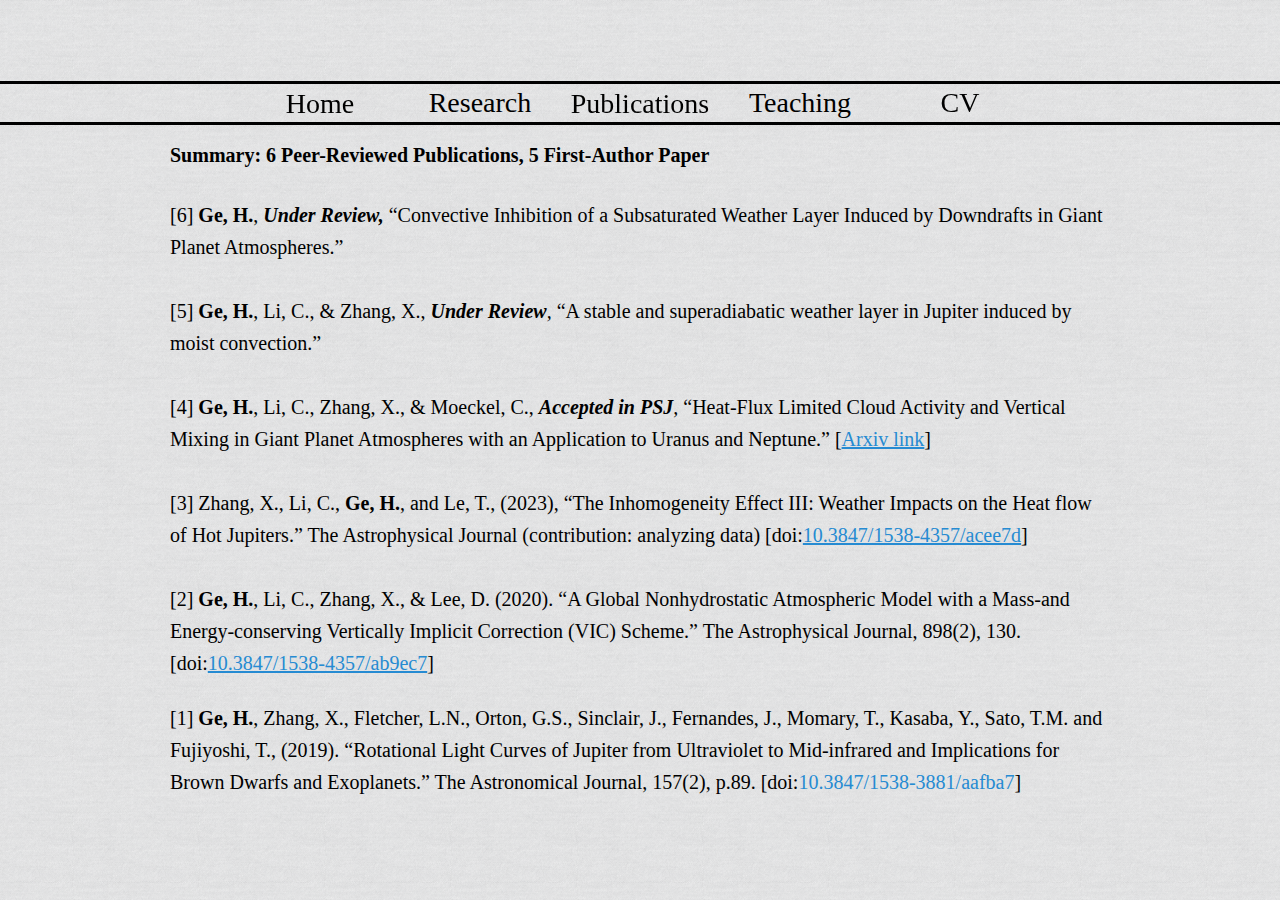
<file: publication.html>
<!DOCTYPE html>
<html lang="en-US">
<head>
<meta charset="UTF-8">
<title>Publication</title>
<meta name="referrer" content="same-origin">
<link rel="canonical" href="https://huazhige.github.io/publication.html">
<meta name="robots" content="max-image-preview:large">
<meta name="viewport" content="width=960">
<style>html,body{-webkit-text-zoom:reset !important}@font-face{font-display:block;font-family:"Lato 2";src:url('css/Lato-Regular.woff2') format('woff2'),url('css/Lato-Regular.woff') format('woff');font-weight:400}body>div{font-size:0}p,span,h1,h2,h3,h4,h5,h6,a,li{margin:0;word-spacing:normal;word-wrap:break-word;-ms-word-wrap:break-word;pointer-events:auto;-ms-text-size-adjust:none !important;-moz-text-size-adjust:none !important;-webkit-text-size-adjust:none !important;text-size-adjust:none !important;max-height:10000000px}sup{font-size:inherit;vertical-align:baseline;position:relative;top:-0.4em}sub{font-size:inherit;vertical-align:baseline;position:relative;top:0.4em}ul{display:block;word-spacing:normal;word-wrap:break-word;line-break:normal;list-style-type:none;padding:0;margin:0;-moz-padding-start:0;-khtml-padding-start:0;-webkit-padding-start:0;-o-padding-start:0;-padding-start:0;-webkit-margin-before:0;-webkit-margin-after:0}li{display:block;white-space:normal}[data-marker]::before{content:attr(data-marker) ' ';-webkit-user-select:none;-khtml-user-select:none;-moz-user-select:none;-ms-user-select:none;-o-user-select:none;user-select:none}li p{-webkit-touch-callout:none;-webkit-user-select:none;-khtml-user-select:none;-moz-user-select:none;-ms-user-select:none;-o-user-select:none;user-select:none}form{display:inline-block}a{text-decoration:inherit;color:inherit;-webkit-tap-highlight-color:rgba(0,0,0,0)}textarea{resize:none}.shm-l{float:left;clear:left}.shm-r{float:right;clear:right;shape-outside:content-box}.btf{display:none}.plyr{min-width:0 !important}html{font-family:sans-serif}body{font-size:0;margin:0;--z:1;zoom:var(--z)}audio,video{display:inline-block;vertical-align:baseline}audio:not([controls]){display:none;height:0}[hidden],template{display:none}a{background:0 0;outline:0}b,strong{font-weight:700}dfn{font-style:italic}h1,h2,h3,h4,h5,h6{font-size:1em;line-height:1;margin:0}img{border:0}svg:not(:root){overflow:hidden}button,input,optgroup,select,textarea{color:inherit;font:inherit;margin:0}button{overflow:visible}button,select{text-transform:none}button,html input[type=button],input[type=submit]{-webkit-appearance:button;cursor:pointer;box-sizing:border-box;white-space:normal}input[type=date],input[type=email],input[type=number],input[type=password],input[type=text],textarea{-webkit-appearance:none;appearance:none;box-sizing:border-box}button[disabled],html input[disabled]{cursor:default}button::-moz-focus-inner,input::-moz-focus-inner{border:0;padding:0}input{line-height:normal}input[type=checkbox],input[type=radio]{box-sizing:border-box;padding:0}input[type=number]::-webkit-inner-spin-button,input[type=number]::-webkit-outer-spin-button{height:auto}input[type=search]{-webkit-appearance:textfield;-moz-box-sizing:content-box;-webkit-box-sizing:content-box;box-sizing:content-box}input[type=search]::-webkit-search-cancel-button,input[type=search]::-webkit-search-decoration{-webkit-appearance:none}textarea{overflow:auto;box-sizing:border-box;border-color:#ddd}optgroup{font-weight:700}table{border-collapse:collapse;border-spacing:0}td,th{padding:0}blockquote{margin-block-start:0;margin-block-end:0;margin-inline-start:0;margin-inline-end:0}:-webkit-full-screen-ancestor:not(iframe){-webkit-clip-path:initial !important}
html{-webkit-font-smoothing:antialiased; -moz-osx-font-smoothing:grayscale}#b{background:#fff url(images/45degreee_fabric.png) repeat center top}.v11{display:inline-block;vertical-align:top}.ps44{position:relative;margin-top:81px}.s47{width:100%;min-width:960px;min-height:3px}.c13{border:0;-webkit-border-radius:0;-moz-border-radius:0;border-radius:0;background-color:#000}.z27{z-index:1;pointer-events:none}.ps45{position:relative;margin-top:-3px}.v12{display:block}.s48{width:960px;margin-left:auto;margin-right:auto;min-height:44px}.z28{pointer-events:none}.ps46{position:relative;margin-left:80px;margin-top:0}.s49{min-width:800px;width:800px;min-height:44px}.v13{display:inline-block;vertical-align:top;overflow:hidden;outline:0}.ps47{position:relative;margin-left:0;margin-top:2px}.s50{min-width:160px;min-height:41px;box-sizing:border-box;width:160px;height:32px;padding-right:0}.c14{border:0;-webkit-border-radius:0;-moz-border-radius:0;border-radius:0;background-color:transparent;color:#000;transition:color 0.2s, border-color 0.2s, background-color 0.2s, background-image 0.2s;transition-timing-function:linear}.z29{z-index:7;pointer-events:auto}.a6{display:inline-block;width:100%;height:100%;user-select:none;-webkit-user-select:none;-moz-user-select:none}.f30{font-family:TimesNewRoman, "Times New Roman", Times, Baskerville, Georgia, serif;font-size:28px;font-size:calc(28px * var(--f));line-height:1.144;font-weight:400;font-style:normal;text-decoration:none;text-transform:none;letter-spacing:normal;text-shadow:none;text-indent:0;text-align:center;cursor:pointer;padding-top:5px;padding-bottom:4px}.c14:hover{background-color:#82939e;background-clip:padding-box;border-color:#000}.c14:active{background-color:#52646f;transition:initial;color:#fff}.ps48{position:relative;margin-left:0;margin-top:3px}.s51{min-width:160px;min-height:38px;box-sizing:border-box;width:160px;height:32px;padding-right:0}.z30{pointer-events:auto}.f31{font-family:TimesNewRoman, "Times New Roman", Times, Baskerville, Georgia, serif;font-size:28px;font-size:calc(28px * var(--f));line-height:1.144;font-weight:400;font-style:normal;text-decoration:none;text-transform:none;letter-spacing:normal;text-shadow:none;text-indent:0;text-align:center;cursor:pointer;padding-top:3px;padding-bottom:3px}.z31{z-index:9;pointer-events:auto}.ps49{position:relative;margin-left:0;margin-top:0}.s52{min-width:160px;min-height:44px;box-sizing:border-box;width:160px;height:32px;padding-right:0}.z32{z-index:5;pointer-events:auto}.f32{font-family:TimesNewRoman, "Times New Roman", Times, Baskerville, Georgia, serif;font-size:28px;font-size:calc(28px * var(--f));line-height:1.144;font-weight:400;font-style:normal;text-decoration:none;text-transform:none;letter-spacing:normal;text-shadow:none;text-indent:0;text-align:center;cursor:pointer;padding-top:6px;padding-bottom:6px}.z33{z-index:2;pointer-events:none}.ps50{position:relative;margin-top:14px}.s53{width:960px;margin-left:auto;margin-right:auto;min-height:659px}.ps51{position:relative;margin-left:10px;margin-top:0}.s54{min-width:940px;width:940px;overflow:hidden;height:60px}.p8{text-indent:0;padding-bottom:0;padding-right:0;text-align:left}.f33{font-family:TimesNewRoman, "Times New Roman", Times, Baskerville, Georgia, serif;font-size:20px;font-size:calc(20px * var(--f));line-height:1.601;font-weight:700;font-style:normal;text-decoration:none;text-transform:none;letter-spacing:normal;color:#000;background-color:initial;text-shadow:none}.s55{min-width:940px;width:940px;overflow:hidden;height:599px}.f34{font-family:TimesNewRoman, "Times New Roman", Times, Baskerville, Georgia, serif;font-size:20px;font-size:calc(20px * var(--f));line-height:1.601;font-weight:400;font-style:normal;text-decoration:none;text-transform:none;letter-spacing:normal;color:#000;background-color:initial;text-shadow:none}.f35{font-family:TimesNewRoman, "Times New Roman", Times, Baskerville, Georgia, serif;font-size:20px;font-size:calc(20px * var(--f));line-height:1.601;font-weight:700;font-style:italic;text-decoration:none;text-transform:none;letter-spacing:normal;color:#000;background-color:initial;text-shadow:none}.f36{font-family:TimesNewRoman, "Times New Roman", Times, Baskerville, Georgia, serif;font-size:20px;font-size:calc(20px * var(--f));line-height:1.601;font-weight:400;font-style:italic;text-decoration:none;text-transform:none;letter-spacing:normal;color:#000;background-color:initial;text-shadow:none}.f37{font-family:TimesNewRoman, "Times New Roman", Times, Baskerville, Georgia, serif;font-size:20px;font-size:calc(20px * var(--f));font-weight:400;font-style:normal;text-decoration:none;text-transform:none;letter-spacing:normal;color:#000;background-color:initial;text-shadow:none;line-height:1px}.f38{font-family:TimesNewRoman, "Times New Roman", Times, Baskerville, Georgia, serif;font-size:20px;font-size:calc(20px * var(--f));line-height:1.601;font-weight:400;font-style:normal;text-decoration:underline;text-transform:none;letter-spacing:normal;color:#268bd2;background-color:initial;text-shadow:none}.f39{font-family:TimesNewRoman, "Times New Roman", Times, Baskerville, Georgia, serif;font-size:20px;font-size:calc(20px * var(--f));line-height:1.151;font-weight:400;font-style:normal;text-decoration:none;text-transform:none;letter-spacing:normal;color:#000;background-color:initial;text-shadow:none}.f40{font-family:TimesNewRoman, "Times New Roman", Times, Baskerville, Georgia, serif;font-size:20px;font-size:calc(20px * var(--f));line-height:1.601;font-weight:400;font-style:normal;text-decoration:none;text-transform:none;letter-spacing:normal;color:#268bd2;background-color:initial;text-shadow:none}.c16{display:inline-block;position:relative;margin-left:0;margin-top:0}</style>
<link rel="alternate" hreflang="en-US" href="https://huazhige.github.io/publication.html">
<link onload="this.media='all';this.onload=null;" rel="stylesheet" href="css/site.ec25d8.css" media="print">
<noscript><link rel="stylesheet" href="css/site.ec25d8.css" type="text/css"></noscript>
</head>
<body id="b">
<script>!function(){var e=document.createElement("P");e.innerHTML="&nbsp;",e.style.cssText="position:fixed;visible:hidden;font-size:100px;zoom:1",document.body.appendChild(e);var t=function(e){return function(){var t=Math.trunc(1e4/parseFloat(window.getComputedStyle(e).getPropertyValue("font-size")))/100,n=document.body;t!=n.style.getPropertyValue("--f")&&n.style.setProperty("--f",t)}}(e);if("ResizeObserver"in window)new ResizeObserver(t).observe(e);else if("requestAnimationFrame"in window){var n=function(){t(),requestAnimationFrame(n)};requestAnimationFrame(n)}else setInterval(t,100)}()</script>

<div class="v11 ps44 s47 c13 z27"></div>
<div class="ps45 v12 s48 z28">
<div class="v11 ps46 s49">
<div class="v13 ps47 s50 c14 z29">
<a href="./" class="a6 f30">Home</a>
</div>
<div class="v13 ps48 s51 c14 z30">
<a href="research.html" class="a6 f31">Research</a>
</div>
<div class="v13 ps47 s50 c14 z31">
<a href="#" class="a6 f30">Publications</a>
</div>
<div class="v13 ps48 s51 c14 z30">
<a href="teaching.html" class="a6 f31">Teaching</a>
</div>
<div class="v13 ps49 s52 c14 z32">
<a href="cv.html" class="a6 f32">CV</a>
</div>
</div>
</div>
<div class="v11 ps45 s47 c13 z33"></div>
<div class="ps50 v12 s53 z28">
<div class="v11 ps51 s54 c15 z30">
<p class="p8 f33">Summary: 6 Peer-Reviewed Publications, 5 First-Author Paper</p>
</div>
<div class="v11 ps51 s55 c15 z30">
<p class="p8 f34">[6] <span class="f33">Ge, H.</span>, <span class="f35">Under Review, </span>&ldquo;Convective Inhibition of a Subsaturated Weather Layer Induced by Downdrafts in Giant Planet Atmospheres.&rdquo;</p>
<p class="p8 f34"><br></p>
<p class="p8 f34">[5] <span class="f33">Ge, H.</span>, Li, C., &amp; Zhang, X., <span class="f35">Under Review</span><span class="f36">, </span>&ldquo;A stable and superadiabatic weather layer in Jupiter induced by moist convection.&rdquo;</p>
<p class="p8 f34"><br></p>
<p class="p8 f37"><span class="f34">[4] </span><span class="f33">Ge, H.</span><span class="f34">, Li, C., Zhang, X., &amp; Moeckel, C., </span><span class="f35">Accepted in PSJ</span><span class="f36">, </span><span class="f34">&ldquo;Heat-Flux Limited Cloud Activity and Vertical Mixing in Giant Planet Atmospheres with an Application to Uranus and Neptune.&rdquo; [</span><a href="https://arxiv.org/abs/2310.15267" target="_blank" rel="noopener" class="f38">Arxiv link</a><span class="f34">]</span></p>
<p class="p8 f34"><br></p>
<p class="p8 f37"><span class="f34">[3] Zhang, X., Li, C., </span><span class="f33">Ge, H.</span><span class="f34">, and Le, T., (2023), &ldquo;The Inhomogeneity Effect III: Weather Impacts on the Heat flow of Hot Jupiters.&rdquo; The Astrophysical Journal (contribution: analyzing data) [doi:</span><a href="https://iopscience.iop.org/article/10.3847/1538-4357/acee7d" target="_blank" rel="noopener" class="f38">10.3847/1538-4357/acee7d</a><span class="f34">]&nbsp;</span></p>
<p class="p8 f34"><br></p>
<p class="p8 f34">[2] <span class="f33">Ge, H.</span>, Li, C., Zhang, X., &amp; Lee, D. (2020). &ldquo;A Global Nonhydrostatic Atmospheric Model with a Mass-and Energy-conserving Vertically Implicit Correction (VIC) Scheme.&rdquo; The Astrophysical Journal, 898(2), 130. [doi:<a href="https://iopscience.iop.org/article/10.3847/1538-4357/ab9ec7" target="_blank" rel="noopener" class="f38">10.3847/1538-4357/ab9ec7</a>]</p>
<p class="p8 f39"><br></p>
<p class="p8 f34">[1] <span class="f33">Ge, H.</span>, Zhang, X., Fletcher, L.N., Orton, G.S., Sinclair, J., Fernandes, J., Momary, T., Kasaba, Y., Sato, T.M. and Fujiyoshi, T., (2019). &ldquo;Rotational Light Curves of Jupiter from Ultraviolet to Mid-infrared and Implications for Brown Dwarfs and Exoplanets.&rdquo; The Astronomical Journal, 157(2), p.89. [doi:<a href="https://iopscience.iop.org/article/10.3847/1538-3881/aafba7" target="_blank" rel="noopener" class="f40">10.3847/1538-3881/aafba7</a>]</p>
</div>
</div>
<div class="c16">
</div>
<script>!function(){if("Promise"in window&&void 0!==window.performance){var e,t,r=document,n=function(){return r.createElement("link")},o=new Set,a=n(),i=a.relList&&a.relList.supports&&a.relList.supports("prefetch"),s=location.href.replace(/#[^#]+$/,"");o.add(s);var c=function(e){var t=location,r="http:",n="https:";if(e&&e.href&&e.origin==t.origin&&[r,n].includes(e.protocol)&&(e.protocol!=r||t.protocol!=n)){var o=e.pathname;if(!(e.hash&&o+e.search==t.pathname+t.search||"?preload=no"==e.search.substr(-11)||".html"!=o.substr(-5)&&".html"!=o.substr(-5)&&"/"!=o.substr(-1)))return!0}},u=function(e){var t=e.replace(/#[^#]+$/,"");if(!o.has(t)){if(i){var a=n();a.rel="prefetch",a.href=t,r.head.appendChild(a)}else{var s=new XMLHttpRequest;s.open("GET",t,s.withCredentials=!0),s.send()}o.add(t)}},p=function(e){return e.target.closest("a")},f=function(t){var r=t.relatedTarget;r&&p(t)==r.closest("a")||e&&(clearTimeout(e),e=void 0)},d={capture:!0,passive:!0};r.addEventListener("touchstart",function(e){t=performance.now();var r=p(e);c(r)&&u(r.href)},d),r.addEventListener("mouseover",function(r){if(!(performance.now()-t<1200)){var n=p(r);c(n)&&(n.addEventListener("mouseout",f,{passive:!0}),e=setTimeout(function(){u(n.href),e=void 0},80))}},d)}}();dpth="/";!function(){var e={},t={},n={};window.ld=function(a,r,o){var c=function(){"interactive"==document.readyState?(r&&r(),document.addEventListener("readystatechange",function(){"complete"==document.readyState&&o&&o()})):"complete"==document.readyState?(r&&r(),o&&o()):document.addEventListener("readystatechange",function(){"interactive"==document.readyState&&r&&r(),"complete"==document.readyState&&o&&o()})},d=(1<<a.length)-1,u=0,i=function(r){var o=a[r],i=function(){for(var t=0;t<a.length;t++){var r=(1<<t)-1;if((u&r)==r&&n[a[t]]){if(!e[a[t]]){var o=document.createElement("script");o.textContent=n[a[t]],document.body.appendChild(o),e[a[t]]=!0}if((u|=1<<t)==d)return c(),0}}return 1};if(null==t[o]){t[o]=[];var f=new XMLHttpRequest;f.open("GET",o,!0),f.onload=function(){n[o]=f.responseText,[].forEach.call(t[o],function(e){e()})},t[o].push(i),f.send()}else{if(e[o])return i();t[o].push(i)}return 1};if(a.length)for(var f=0;f<a.length&&i(f);f++);else c()}}();ld([],function(){!function(){var e=document.querySelectorAll('a[href^="#"]');[].forEach.call(e,function(e){var t=navigator.userAgent,a=/chrome/i.test(t),o=/firefox/i.test(t),n=/iPad|iPhone|iPod/.test(t)&&!window.MSStream||"MacIntel"===navigator.platform&&navigator.maxTouchPoints>1;e.addEventListener("click",function(t){var r=!1,i=document.body.parentNode;n&&"none"!=getComputedStyle(i).getPropertyValue("scroll-snap-type")&&(i.setAttribute("data-snap",i.style.scrollSnapType),i.style.scrollSnapType="none",r=!0);var s=0;if(e.hash.length>1){var u=parseFloat(getComputedStyle(document.body).getPropertyValue("zoom"));!o&&u||(u=1);var l=e.hash.slice(1),c=document.getElementById(l);if(null===c&&null===(c=document.querySelector('[name="'+l+'"]')))return;s=a?c.getBoundingClientRect().top*u+pageYOffset:(c.getBoundingClientRect().top+pageYOffset)*u}else if(r)for(var m=document.querySelectorAll("[data-block-group]"),p=0;p<m.length;p++)if("none"!=getComputedStyle(m[p]).getPropertyValue("scroll-snap-align")){c=m[p];break}if(r)window.smoothScroll(t,c,1);else if("scrollBehavior"in document.documentElement.style)scroll({top:s,left:0,behavior:"smooth"});else if("requestAnimationFrame"in window){var d=pageYOffset,f=null;requestAnimationFrame(function e(t){f||(f=t);var a=(t-f)/400;scrollTo(0,d<s?(s-d)*a+d:d-(d-s)*a),a<1?requestAnimationFrame(e):scrollTo(0,s)})}else scrollTo(0,s);t.preventDefault()},!1)})}(),window.smoothScroll=function(e,t,a,o){e.stopImmediatePropagation();var n,r=pageYOffset;t?(("string"==typeof t||t instanceof String)&&(t=document.querySelector(t)),n=t.getBoundingClientRect().top):n=-r;var i=navigator.userAgent,s=/chrome/i.test(i),u=/firefox/i.test(i),l=parseFloat(getComputedStyle(document.body).getPropertyValue("zoom"));!u&&l||(l=1);var c=n*l+(s?0:r*(l-1)),m=null;function p(){d(window.performance.now?window.performance.now():Date.now())}function d(e){null===m&&(m=e);var n=(e-m)/1e3,i=function(e,t,a){switch(o){case"linear":break;case"easeInQuad":e*=e;break;case"easeOutQuad":e=1-(1-e)*(1-e);break;case"easeInCubic":e*=e*e;break;case"easeOutCubic":e=1-Math.pow(1-e,3);break;case"easeInOutCubic":e=e<.5?4*e*e*e:1-Math.pow(-2*e+2,3)/2;break;case"easeInQuart":e*=e*e*e;break;case"easeOutQuart":e=1-Math.pow(1-e,4);break;case"easeInOutQuart":e=e<.5?8*e*e*e*e:1-Math.pow(-2*e+2,4)/2;break;case"easeInQuint":e*=e*e*e*e;break;case"easeOutQuint":e=1-Math.pow(1-e,5);break;case"easeInOutQuint":e=e<.5?16*e*e*e*e*e:1-Math.pow(-2*e+2,5)/2;break;case"easeInCirc":e=1-Math.sqrt(1-Math.pow(e,2));break;case"easeOutCirc":e=Math.sqrt(1-Math.pow(0,2));break;case"easeInOutCirc":e=e<.5?(1-Math.sqrt(1-Math.pow(2*e,2)))/2:(Math.sqrt(1-Math.pow(-2*e+2,2))+1)/2;break;case"easeInOutQuad":default:e=e<.5?2*e*e:1-Math.pow(-2*e+2,2)/2}e>1&&(e=1);return t+a*e}(n/a,r,c);window.scrollTo(0,i),n<a?"requestAnimationFrame"in window?requestAnimationFrame(d):setTimeout(p,1e3/120):(/iPad|iPhone|iPod/.test(navigator.userAgent)&&!window.MSStream||"MacIntel"===navigator.platform&&navigator.maxTouchPoints>1)&&(t&&t.scrollIntoView(),setTimeout(function(){var e=document.body.parentNode;e.style.scrollSnapType=e.getAttribute("data-snap"),e.removeAttribute("data-snap")},100))}return"requestAnimationFrame"in window?requestAnimationFrame(d):setTimeout(p,1e3/120),!1};!function(){var e=null;if(location.hash){var t=location.hash.replace("#",""),n=function(){var o=document.getElementById(t);null===o&&(o=document.querySelector('[name="'+t+'"]')),o&&o.scrollIntoView(!0),"0px"===window.getComputedStyle(document.body).getPropertyValue("min-width")?setTimeout(n,100):null!=e&&setTimeout(e,100)};n()}else null!=e&&e()}();});</script>
</body>
</html>
</file>
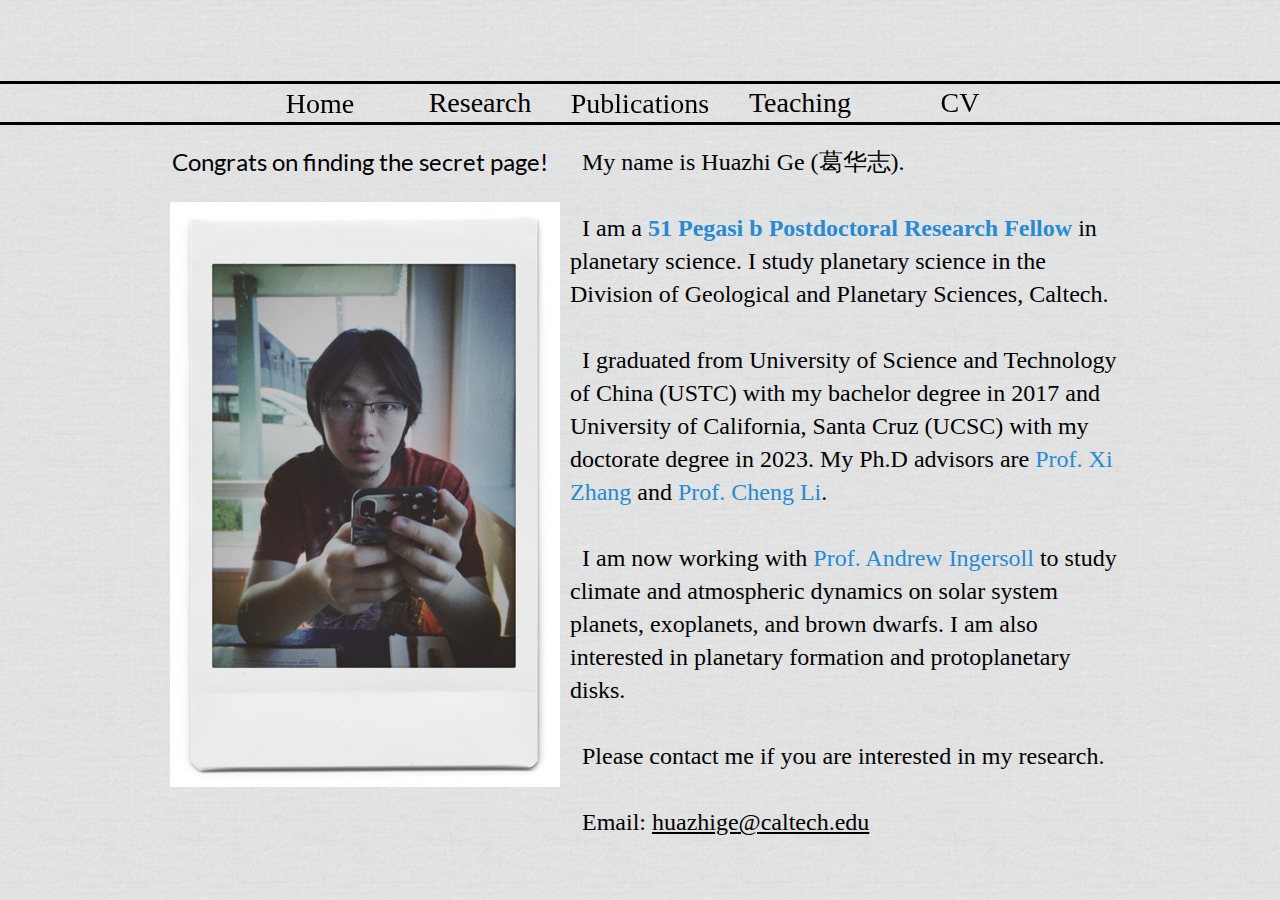
<file: secret-page.html>
<!DOCTYPE html>
<html lang="en-US">
<head>
<meta charset="UTF-8">
<title>secret-page</title>
<meta name="referrer" content="same-origin">
<link rel="canonical" href="https://huazhige.github.io/secret-page.html">
<meta name="robots" content="max-image-preview:large">
<meta name="viewport" content="width=960">
<style>html,body{-webkit-text-zoom:reset !important}@font-face{font-display:block;font-family:"Lato 2";src:url('css/Lato-Regular.woff2') format('woff2'),url('css/Lato-Regular.woff') format('woff');font-weight:400}body>div{font-size:0}p,span,h1,h2,h3,h4,h5,h6,a,li{margin:0;word-spacing:normal;word-wrap:break-word;-ms-word-wrap:break-word;pointer-events:auto;-ms-text-size-adjust:none !important;-moz-text-size-adjust:none !important;-webkit-text-size-adjust:none !important;text-size-adjust:none !important;max-height:10000000px}sup{font-size:inherit;vertical-align:baseline;position:relative;top:-0.4em}sub{font-size:inherit;vertical-align:baseline;position:relative;top:0.4em}ul{display:block;word-spacing:normal;word-wrap:break-word;line-break:normal;list-style-type:none;padding:0;margin:0;-moz-padding-start:0;-khtml-padding-start:0;-webkit-padding-start:0;-o-padding-start:0;-padding-start:0;-webkit-margin-before:0;-webkit-margin-after:0}li{display:block;white-space:normal}[data-marker]::before{content:attr(data-marker) ' ';-webkit-user-select:none;-khtml-user-select:none;-moz-user-select:none;-ms-user-select:none;-o-user-select:none;user-select:none}li p{-webkit-touch-callout:none;-webkit-user-select:none;-khtml-user-select:none;-moz-user-select:none;-ms-user-select:none;-o-user-select:none;user-select:none}form{display:inline-block}a{text-decoration:inherit;color:inherit;-webkit-tap-highlight-color:rgba(0,0,0,0)}textarea{resize:none}.shm-l{float:left;clear:left}.shm-r{float:right;clear:right;shape-outside:content-box}.btf{display:none}.plyr{min-width:0 !important}html{font-family:sans-serif}body{font-size:0;margin:0;--z:1;zoom:var(--z)}audio,video{display:inline-block;vertical-align:baseline}audio:not([controls]){display:none;height:0}[hidden],template{display:none}a{background:0 0;outline:0}b,strong{font-weight:700}dfn{font-style:italic}h1,h2,h3,h4,h5,h6{font-size:1em;line-height:1;margin:0}img{border:0}svg:not(:root){overflow:hidden}button,input,optgroup,select,textarea{color:inherit;font:inherit;margin:0}button{overflow:visible}button,select{text-transform:none}button,html input[type=button],input[type=submit]{-webkit-appearance:button;cursor:pointer;box-sizing:border-box;white-space:normal}input[type=date],input[type=email],input[type=number],input[type=password],input[type=text],textarea{-webkit-appearance:none;appearance:none;box-sizing:border-box}button[disabled],html input[disabled]{cursor:default}button::-moz-focus-inner,input::-moz-focus-inner{border:0;padding:0}input{line-height:normal}input[type=checkbox],input[type=radio]{box-sizing:border-box;padding:0}input[type=number]::-webkit-inner-spin-button,input[type=number]::-webkit-outer-spin-button{height:auto}input[type=search]{-webkit-appearance:textfield;-moz-box-sizing:content-box;-webkit-box-sizing:content-box;box-sizing:content-box}input[type=search]::-webkit-search-cancel-button,input[type=search]::-webkit-search-decoration{-webkit-appearance:none}textarea{overflow:auto;box-sizing:border-box;border-color:#ddd}optgroup{font-weight:700}table{border-collapse:collapse;border-spacing:0}td,th{padding:0}blockquote{margin-block-start:0;margin-block-end:0;margin-inline-start:0;margin-inline-end:0}:-webkit-full-screen-ancestor:not(iframe){-webkit-clip-path:initial !important}
html{-webkit-font-smoothing:antialiased; -moz-osx-font-smoothing:grayscale}#b{background:#fff url(images/45degreee_fabric.png) repeat center top}.v4{display:inline-block;vertical-align:top}.ps11{position:relative;margin-top:81px}.s11{width:100%;min-width:960px;min-height:3px}.c6{border:0;-webkit-border-radius:0;-moz-border-radius:0;border-radius:0;background-color:#000}.z8{z-index:1;pointer-events:none}.ps12{position:relative;margin-top:-3px}.v5{display:block}.s12{width:960px;margin-left:auto;margin-right:auto;min-height:44px}.z9{pointer-events:none}.ps13{position:relative;margin-left:80px;margin-top:0}.s13{min-width:800px;width:800px;min-height:44px}.v6{display:inline-block;vertical-align:top;overflow:hidden;outline:0}.ps14{position:relative;margin-left:0;margin-top:2px}.s14{min-width:160px;min-height:41px;box-sizing:border-box;width:160px;height:32px;padding-right:0}.c7{border:0;-webkit-border-radius:0;-moz-border-radius:0;border-radius:0;background-color:transparent;color:#000;transition:color 0.2s, border-color 0.2s, background-color 0.2s, background-image 0.2s;transition-timing-function:linear}.z10{z-index:8;pointer-events:auto}.a3{display:inline-block;width:100%;height:100%;user-select:none;-webkit-user-select:none;-moz-user-select:none}.f10{font-family:TimesNewRoman, "Times New Roman", Times, Baskerville, Georgia, serif;font-size:28px;font-size:calc(28px * var(--f));line-height:1.144;font-weight:400;font-style:normal;text-decoration:none;text-transform:none;letter-spacing:normal;text-shadow:none;text-indent:0;text-align:center;cursor:pointer;padding-top:5px;padding-bottom:4px}.c7:hover{background-color:#82939e;background-clip:padding-box;border-color:#000}.c7:active{background-color:#52646f;transition:initial;color:#fff}.ps15{position:relative;margin-left:0;margin-top:3px}.s15{min-width:160px;min-height:38px;box-sizing:border-box;width:160px;height:32px;padding-right:0}.z11{pointer-events:auto}.f11{font-family:TimesNewRoman, "Times New Roman", Times, Baskerville, Georgia, serif;font-size:28px;font-size:calc(28px * var(--f));line-height:1.144;font-weight:400;font-style:normal;text-decoration:none;text-transform:none;letter-spacing:normal;text-shadow:none;text-indent:0;text-align:center;cursor:pointer;padding-top:3px;padding-bottom:3px}.z12{z-index:10;pointer-events:auto}.ps16{position:relative;margin-left:0;margin-top:0}.s16{min-width:160px;min-height:44px;box-sizing:border-box;width:160px;height:32px;padding-right:0}.z13{z-index:6;pointer-events:auto}.f12{font-family:TimesNewRoman, "Times New Roman", Times, Baskerville, Georgia, serif;font-size:28px;font-size:calc(28px * var(--f));line-height:1.144;font-weight:400;font-style:normal;text-decoration:none;text-transform:none;letter-spacing:normal;text-shadow:none;text-indent:0;text-align:center;cursor:pointer;padding-top:6px;padding-bottom:6px}.z14{z-index:2;pointer-events:none}.ps17{position:relative;margin-top:20px}.s17{width:960px;margin-left:auto;margin-right:auto;min-height:735px}.ps18{position:relative;margin-left:10px;margin-top:0}.s18{min-width:950px;width:950px;min-height:735px}.s19{min-width:390px;width:390px;min-height:649px;line-height:0}.s20{min-width:380px;width:380px;overflow:hidden;height:40px}.p2{text-indent:0;padding-bottom:0;padding-right:0;text-align:center}.f13{font-family:"Lato 2";font-size:24px;font-size:calc(24px * var(--f));line-height:1.418;font-weight:400;font-style:normal;text-decoration:none;text-transform:none;letter-spacing:normal;color:#000;background-color:initial;text-shadow:none}.ps19{position:relative;margin-left:0;margin-top:10px}.s21{min-width:390px;width:390px;min-height:599px;height:599px}.a4{display:block}.i2{position:absolute;left:0;width:390px;height:585px;top:7px;border:0}.ps20{position:relative;margin-left:10px;margin-top:1px}.s22{min-width:550px;width:550px;overflow:hidden;height:734px}.p3{padding-bottom:0;text-align:left;text-indent:0;padding-right:0}.f14{font-family:TimesNewRoman, "Times New Roman", Times, Baskerville, Georgia, serif;font-size:24px;font-size:calc(24px * var(--f));line-height:1.376;font-weight:400;font-style:normal;text-decoration:none;text-transform:none;letter-spacing:normal;color:#000;background-color:initial;text-shadow:none}.f15{font-family:TimesNewRoman, "Times New Roman", Times, Baskerville, Georgia, serif;font-size:24px;font-size:calc(24px * var(--f));line-height:1.376;font-weight:700;font-style:normal;text-decoration:none;text-transform:none;letter-spacing:normal;color:#268bd2;background-color:initial;text-shadow:none}.f16{font-family:TimesNewRoman, "Times New Roman", Times, Baskerville, Georgia, serif;font-size:24px;font-size:calc(24px * var(--f));line-height:1.376;font-weight:400;font-style:normal;text-decoration:none;text-transform:none;letter-spacing:normal;color:#268bd2;background-color:initial;text-shadow:none}.f17{font-family:TimesNewRoman, "Times New Roman", Times, Baskerville, Georgia, serif;font-size:24px;font-size:calc(24px * var(--f));line-height:1.376;font-weight:400;font-style:normal;text-decoration:none;text-transform:none;letter-spacing:normal;color:#268bd2;background-color:initial;text-shadow:none}.f18{font-family:TimesNewRoman, "Times New Roman", Times, Baskerville, Georgia, serif;font-size:24px;font-size:calc(24px * var(--f));font-weight:400;font-style:normal;text-decoration:none;text-transform:none;letter-spacing:normal;color:#000;background-color:initial;text-shadow:none;line-height:1px}.f19{font-family:TimesNewRoman, "Times New Roman", Times, Baskerville, Georgia, serif;font-size:24px;font-size:calc(24px * var(--f));line-height:1.376;font-weight:400;font-style:normal;text-decoration:underline;text-transform:none;letter-spacing:normal;color:#000;background-color:initial;text-shadow:none}</style>
<link rel="alternate" hreflang="en-US" href="https://huazhige.github.io/secret-page.html">
<link onload="this.media='all';this.onload=null;" rel="stylesheet" href="css/site.ec25d8.css" media="print">
<noscript><link rel="stylesheet" href="css/site.ec25d8.css" type="text/css"></noscript>
</head>
<body id="b">
<script>!function(){var e=document.createElement("P");e.innerHTML="&nbsp;",e.style.cssText="position:fixed;visible:hidden;font-size:100px;zoom:1",document.body.appendChild(e);var t=function(e){return function(){var t=Math.trunc(1e4/parseFloat(window.getComputedStyle(e).getPropertyValue("font-size")))/100,n=document.body;t!=n.style.getPropertyValue("--f")&&n.style.setProperty("--f",t)}}(e);if("ResizeObserver"in window)new ResizeObserver(t).observe(e);else if("requestAnimationFrame"in window){var n=function(){t(),requestAnimationFrame(n)};requestAnimationFrame(n)}else setInterval(t,100)}()</script>

<div class="v4 ps11 s11 c6 z8"></div>
<div class="ps12 v5 s12 z9">
<div class="v4 ps13 s13">
<div class="v6 ps14 s14 c7 z10">
<a href="./" class="a3 f10">Home</a>
</div>
<div class="v6 ps15 s15 c7 z11">
<a href="research.html" class="a3 f11">Research</a>
</div>
<div class="v6 ps14 s14 c7 z12">
<a href="publication.html" class="a3 f10">Publications</a>
</div>
<div class="v6 ps15 s15 c7 z11">
<a href="teaching.html" class="a3 f11">Teaching</a>
</div>
<div class="v6 ps16 s16 c7 z13">
<a href="cv.html" class="a3 f12">CV</a>
</div>
</div>
</div>
<div class="v4 ps12 s11 c6 z14"></div>
<div class="ps17 v5 s17 z9">
<div class="v4 ps18 s18">
<div class="v4 ps16 s19">
<div class="v4 ps16 s20 c8 z11">
<p class="p2 f13">Congrats on finding the secret page!</p>
</div>
<div class="v4 ps19 s21 c8 z11">
<a href="./" class="a4"><picture><source srcset="images/858641598988388_.pic_hd-390.jpg 1x, images/858641598988388_.pic_hd-780.jpg 2x"><img src="images/858641598988388_.pic_hd-780.jpg" class="i2"></picture></a>
</div>
</div>
<div class="v4 ps20 s22 c8 z11">
<p class="p3 f14">&nbsp;&nbsp;My name is Huazhi Ge (<span class="f14">&#x845b;&#x534e;&#x5fd7;</span>).</p>
<p class="p3 f14"><br></p>
<p class="p3 f14">&nbsp;&nbsp;I am a <a href="https://www.hsfoundation.org/fellow/huazhi-ge/" target="_blank" rel="noopener" class="f15">51 Pegasi b Postdoctoral Research Fellow</a> in planetary science. I study planetary science in the Division of Geological and Planetary Sciences, Caltech.&nbsp;</p>
<p class="p3 f14"><br></p>
<p class="p3 f14">&nbsp;&nbsp;I graduated from University of Science and Technology of China (USTC) with my bachelor degree in 2017 and University of California, Santa Cruz (UCSC) with my doctorate degree in 2023. My Ph.D advisors are<span class="f16"> </span><a href="https://websites.pmc.ucsc.edu/~xiz/file/Home.html" class="f17">Prof. Xi Zhang</a> and<span class="f16"> </span><a href="https://chengcli.io/" class="f17">Prof. Cheng Li</a>.</p>
<p class="p3 f14"><br></p>
<p class="p3 f14">&nbsp;&nbsp;I am now working with<span class="f16"> </span><a href="https://www.gps.caltech.edu/people/andrew-p-ingersoll?back_url=%2Fpeople%3Fcategory%3D17" target="_blank" rel="noopener" class="f17">Prof. Andrew Ingersoll</a> to study climate and atmospheric dynamics on solar system planets, exoplanets, and brown dwarfs. I am also interested in planetary formation and protoplanetary disks.&nbsp;</p>
<p class="p3 f14"><br></p>
<p class="p3 f14">&nbsp;&nbsp;Please contact me if you are interested in my research.</p>
<p class="p3 f14"><br></p>
<p class="p3 f18"><span class="f14">&nbsp;&nbsp;Email: </span><a href="javascript:em1();" class="f19">huazhige@caltech.edu</a></p>
</div>
</div>
</div>
<div class="btf c5">
</div>
<script>function em1(){var c="ivb{ijhfAdbmufdi/fev@tvckfdu>'cpez>";var addr="mailto:";for(var i=0;i<c.length;i++)addr+=String.fromCharCode(c.charCodeAt(i)-1);window.location.href=addr;}!function(){if("Promise"in window&&void 0!==window.performance){var e,t,r=document,n=function(){return r.createElement("link")},o=new Set,a=n(),i=a.relList&&a.relList.supports&&a.relList.supports("prefetch"),s=location.href.replace(/#[^#]+$/,"");o.add(s);var c=function(e){var t=location,r="http:",n="https:";if(e&&e.href&&e.origin==t.origin&&[r,n].includes(e.protocol)&&(e.protocol!=r||t.protocol!=n)){var o=e.pathname;if(!(e.hash&&o+e.search==t.pathname+t.search||"?preload=no"==e.search.substr(-11)||".html"!=o.substr(-5)&&".html"!=o.substr(-5)&&"/"!=o.substr(-1)))return!0}},u=function(e){var t=e.replace(/#[^#]+$/,"");if(!o.has(t)){if(i){var a=n();a.rel="prefetch",a.href=t,r.head.appendChild(a)}else{var s=new XMLHttpRequest;s.open("GET",t,s.withCredentials=!0),s.send()}o.add(t)}},p=function(e){return e.target.closest("a")},f=function(t){var r=t.relatedTarget;r&&p(t)==r.closest("a")||e&&(clearTimeout(e),e=void 0)},d={capture:!0,passive:!0};r.addEventListener("touchstart",function(e){t=performance.now();var r=p(e);c(r)&&u(r.href)},d),r.addEventListener("mouseover",function(r){if(!(performance.now()-t<1200)){var n=p(r);c(n)&&(n.addEventListener("mouseout",f,{passive:!0}),e=setTimeout(function(){u(n.href),e=void 0},80))}},d)}}();dpth="/";!function(){var e={},t={},n={};window.ld=function(a,r,o){var c=function(){"interactive"==document.readyState?(r&&r(),document.addEventListener("readystatechange",function(){"complete"==document.readyState&&o&&o()})):"complete"==document.readyState?(r&&r(),o&&o()):document.addEventListener("readystatechange",function(){"interactive"==document.readyState&&r&&r(),"complete"==document.readyState&&o&&o()})},d=(1<<a.length)-1,u=0,i=function(r){var o=a[r],i=function(){for(var t=0;t<a.length;t++){var r=(1<<t)-1;if((u&r)==r&&n[a[t]]){if(!e[a[t]]){var o=document.createElement("script");o.textContent=n[a[t]],document.body.appendChild(o),e[a[t]]=!0}if((u|=1<<t)==d)return c(),0}}return 1};if(null==t[o]){t[o]=[];var f=new XMLHttpRequest;f.open("GET",o,!0),f.onload=function(){n[o]=f.responseText,[].forEach.call(t[o],function(e){e()})},t[o].push(i),f.send()}else{if(e[o])return i();t[o].push(i)}return 1};if(a.length)for(var f=0;f<a.length&&i(f);f++);else c()}}();ld([],function(){!function(){var e=document.querySelectorAll('a[href^="#"]');[].forEach.call(e,function(e){var t=navigator.userAgent,a=/chrome/i.test(t),o=/firefox/i.test(t),n=/iPad|iPhone|iPod/.test(t)&&!window.MSStream||"MacIntel"===navigator.platform&&navigator.maxTouchPoints>1;e.addEventListener("click",function(t){var r=!1,i=document.body.parentNode;n&&"none"!=getComputedStyle(i).getPropertyValue("scroll-snap-type")&&(i.setAttribute("data-snap",i.style.scrollSnapType),i.style.scrollSnapType="none",r=!0);var s=0;if(e.hash.length>1){var u=parseFloat(getComputedStyle(document.body).getPropertyValue("zoom"));!o&&u||(u=1);var l=e.hash.slice(1),c=document.getElementById(l);if(null===c&&null===(c=document.querySelector('[name="'+l+'"]')))return;s=a?c.getBoundingClientRect().top*u+pageYOffset:(c.getBoundingClientRect().top+pageYOffset)*u}else if(r)for(var m=document.querySelectorAll("[data-block-group]"),p=0;p<m.length;p++)if("none"!=getComputedStyle(m[p]).getPropertyValue("scroll-snap-align")){c=m[p];break}if(r)window.smoothScroll(t,c,1);else if("scrollBehavior"in document.documentElement.style)scroll({top:s,left:0,behavior:"smooth"});else if("requestAnimationFrame"in window){var d=pageYOffset,f=null;requestAnimationFrame(function e(t){f||(f=t);var a=(t-f)/400;scrollTo(0,d<s?(s-d)*a+d:d-(d-s)*a),a<1?requestAnimationFrame(e):scrollTo(0,s)})}else scrollTo(0,s);t.preventDefault()},!1)})}(),window.smoothScroll=function(e,t,a,o){e.stopImmediatePropagation();var n,r=pageYOffset;t?(("string"==typeof t||t instanceof String)&&(t=document.querySelector(t)),n=t.getBoundingClientRect().top):n=-r;var i=navigator.userAgent,s=/chrome/i.test(i),u=/firefox/i.test(i),l=parseFloat(getComputedStyle(document.body).getPropertyValue("zoom"));!u&&l||(l=1);var c=n*l+(s?0:r*(l-1)),m=null;function p(){d(window.performance.now?window.performance.now():Date.now())}function d(e){null===m&&(m=e);var n=(e-m)/1e3,i=function(e,t,a){switch(o){case"linear":break;case"easeInQuad":e*=e;break;case"easeOutQuad":e=1-(1-e)*(1-e);break;case"easeInCubic":e*=e*e;break;case"easeOutCubic":e=1-Math.pow(1-e,3);break;case"easeInOutCubic":e=e<.5?4*e*e*e:1-Math.pow(-2*e+2,3)/2;break;case"easeInQuart":e*=e*e*e;break;case"easeOutQuart":e=1-Math.pow(1-e,4);break;case"easeInOutQuart":e=e<.5?8*e*e*e*e:1-Math.pow(-2*e+2,4)/2;break;case"easeInQuint":e*=e*e*e*e;break;case"easeOutQuint":e=1-Math.pow(1-e,5);break;case"easeInOutQuint":e=e<.5?16*e*e*e*e*e:1-Math.pow(-2*e+2,5)/2;break;case"easeInCirc":e=1-Math.sqrt(1-Math.pow(e,2));break;case"easeOutCirc":e=Math.sqrt(1-Math.pow(0,2));break;case"easeInOutCirc":e=e<.5?(1-Math.sqrt(1-Math.pow(2*e,2)))/2:(Math.sqrt(1-Math.pow(-2*e+2,2))+1)/2;break;case"easeInOutQuad":default:e=e<.5?2*e*e:1-Math.pow(-2*e+2,2)/2}e>1&&(e=1);return t+a*e}(n/a,r,c);window.scrollTo(0,i),n<a?"requestAnimationFrame"in window?requestAnimationFrame(d):setTimeout(p,1e3/120):(/iPad|iPhone|iPod/.test(navigator.userAgent)&&!window.MSStream||"MacIntel"===navigator.platform&&navigator.maxTouchPoints>1)&&(t&&t.scrollIntoView(),setTimeout(function(){var e=document.body.parentNode;e.style.scrollSnapType=e.getAttribute("data-snap"),e.removeAttribute("data-snap")},100))}return"requestAnimationFrame"in window?requestAnimationFrame(d):setTimeout(p,1e3/120),!1};!function(){var e=null;if(location.hash){var t=location.hash.replace("#",""),n=function(){var o=document.getElementById(t);null===o&&(o=document.querySelector('[name="'+t+'"]')),o&&o.scrollIntoView(!0),"0px"===window.getComputedStyle(document.body).getPropertyValue("min-width")?setTimeout(n,100):null!=e&&setTimeout(e,100)};n()}else null!=e&&e()}();});</script>
</body>
</html>
</file>
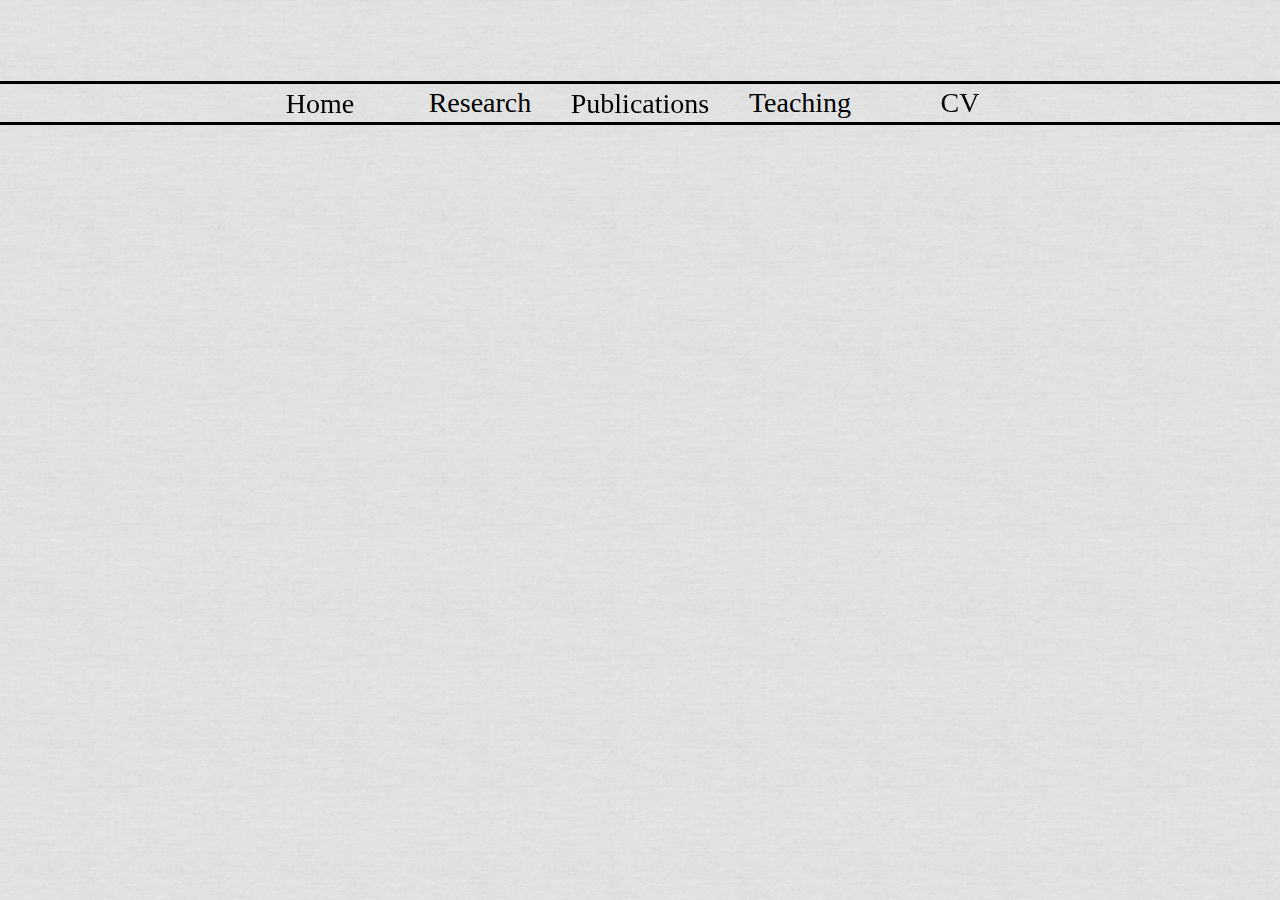
<file: teaching.html>
<!DOCTYPE html>
<html lang="en-US">
<head>
<meta charset="UTF-8">
<title>Teaching</title>
<meta name="referrer" content="same-origin">
<link rel="canonical" href="https://huazhige.github.io/teaching.html">
<meta name="robots" content="max-image-preview:large">
<meta name="viewport" content="width=960">
<style>html,body{-webkit-text-zoom:reset !important}@font-face{font-display:block;font-family:"Lato 2";src:url('css/Lato-Regular.woff2') format('woff2'),url('css/Lato-Regular.woff') format('woff');font-weight:400}body>div{font-size:0}p,span,h1,h2,h3,h4,h5,h6,a,li{margin:0;word-spacing:normal;word-wrap:break-word;-ms-word-wrap:break-word;pointer-events:auto;-ms-text-size-adjust:none !important;-moz-text-size-adjust:none !important;-webkit-text-size-adjust:none !important;text-size-adjust:none !important;max-height:10000000px}sup{font-size:inherit;vertical-align:baseline;position:relative;top:-0.4em}sub{font-size:inherit;vertical-align:baseline;position:relative;top:0.4em}ul{display:block;word-spacing:normal;word-wrap:break-word;line-break:normal;list-style-type:none;padding:0;margin:0;-moz-padding-start:0;-khtml-padding-start:0;-webkit-padding-start:0;-o-padding-start:0;-padding-start:0;-webkit-margin-before:0;-webkit-margin-after:0}li{display:block;white-space:normal}[data-marker]::before{content:attr(data-marker) ' ';-webkit-user-select:none;-khtml-user-select:none;-moz-user-select:none;-ms-user-select:none;-o-user-select:none;user-select:none}li p{-webkit-touch-callout:none;-webkit-user-select:none;-khtml-user-select:none;-moz-user-select:none;-ms-user-select:none;-o-user-select:none;user-select:none}form{display:inline-block}a{text-decoration:inherit;color:inherit;-webkit-tap-highlight-color:rgba(0,0,0,0)}textarea{resize:none}.shm-l{float:left;clear:left}.shm-r{float:right;clear:right;shape-outside:content-box}.btf{display:none}.plyr{min-width:0 !important}html{font-family:sans-serif}body{font-size:0;margin:0;--z:1;zoom:var(--z)}audio,video{display:inline-block;vertical-align:baseline}audio:not([controls]){display:none;height:0}[hidden],template{display:none}a{background:0 0;outline:0}b,strong{font-weight:700}dfn{font-style:italic}h1,h2,h3,h4,h5,h6{font-size:1em;line-height:1;margin:0}img{border:0}svg:not(:root){overflow:hidden}button,input,optgroup,select,textarea{color:inherit;font:inherit;margin:0}button{overflow:visible}button,select{text-transform:none}button,html input[type=button],input[type=submit]{-webkit-appearance:button;cursor:pointer;box-sizing:border-box;white-space:normal}input[type=date],input[type=email],input[type=number],input[type=password],input[type=text],textarea{-webkit-appearance:none;appearance:none;box-sizing:border-box}button[disabled],html input[disabled]{cursor:default}button::-moz-focus-inner,input::-moz-focus-inner{border:0;padding:0}input{line-height:normal}input[type=checkbox],input[type=radio]{box-sizing:border-box;padding:0}input[type=number]::-webkit-inner-spin-button,input[type=number]::-webkit-outer-spin-button{height:auto}input[type=search]{-webkit-appearance:textfield;-moz-box-sizing:content-box;-webkit-box-sizing:content-box;box-sizing:content-box}input[type=search]::-webkit-search-cancel-button,input[type=search]::-webkit-search-decoration{-webkit-appearance:none}textarea{overflow:auto;box-sizing:border-box;border-color:#ddd}optgroup{font-weight:700}table{border-collapse:collapse;border-spacing:0}td,th{padding:0}blockquote{margin-block-start:0;margin-block-end:0;margin-inline-start:0;margin-inline-end:0}:-webkit-full-screen-ancestor:not(iframe){-webkit-clip-path:initial !important}
html{-webkit-font-smoothing:antialiased; -moz-osx-font-smoothing:grayscale}#b{background:#fff url(images/45degreee_fabric-1.png) repeat center top}.v14{display:inline-block;vertical-align:top}.ps52{position:relative;margin-top:81px}.s56{width:100%;min-width:960px;min-height:3px}.c17{border:0;-webkit-border-radius:0;-moz-border-radius:0;border-radius:0;background-color:#000}.z34{z-index:1;pointer-events:none}.ps53{position:relative;margin-top:-3px}.v15{display:block}.s57{width:960px;margin-left:auto;margin-right:auto;min-height:44px}.z35{pointer-events:none}.ps54{position:relative;margin-left:80px;margin-top:0}.s58{min-width:800px;width:800px;min-height:44px}.v16{display:inline-block;vertical-align:top;overflow:hidden;outline:0}.ps55{position:relative;margin-left:0;margin-top:2px}.s59{min-width:160px;min-height:41px;box-sizing:border-box;width:160px;height:32px;padding-right:0}.c18{border:0;-webkit-border-radius:0;-moz-border-radius:0;border-radius:0;background-color:transparent;color:#000;transition:color 0.2s, border-color 0.2s, background-color 0.2s, background-image 0.2s;transition-timing-function:linear}.z36{z-index:5;pointer-events:auto}.a7{display:inline-block;width:100%;height:100%;user-select:none;-webkit-user-select:none;-moz-user-select:none}.f41{font-family:TimesNewRoman, "Times New Roman", Times, Baskerville, Georgia, serif;font-size:28px;font-size:calc(28px * var(--f));line-height:1.144;font-weight:400;font-style:normal;text-decoration:none;text-transform:none;letter-spacing:normal;text-shadow:none;text-indent:0;text-align:center;cursor:pointer;padding-top:5px;padding-bottom:4px}.c18:hover{background-color:#82939e;background-clip:padding-box;border-color:#000}.c18:active{background-color:#52646f;transition:initial;color:#fff}.ps56{position:relative;margin-left:0;margin-top:3px}.s60{min-width:160px;min-height:38px;box-sizing:border-box;width:160px;height:32px;padding-right:0}.z37{pointer-events:auto}.f42{font-family:TimesNewRoman, "Times New Roman", Times, Baskerville, Georgia, serif;font-size:28px;font-size:calc(28px * var(--f));line-height:1.144;font-weight:400;font-style:normal;text-decoration:none;text-transform:none;letter-spacing:normal;text-shadow:none;text-indent:0;text-align:center;cursor:pointer;padding-top:3px;padding-bottom:3px}.z38{z-index:7;pointer-events:auto}.ps57{position:relative;margin-left:0;margin-top:0}.s61{min-width:160px;min-height:44px;box-sizing:border-box;width:160px;height:32px;padding-right:0}.z39{z-index:3;pointer-events:auto}.f43{font-family:TimesNewRoman, "Times New Roman", Times, Baskerville, Georgia, serif;font-size:28px;font-size:calc(28px * var(--f));line-height:1.144;font-weight:400;font-style:normal;text-decoration:none;text-transform:none;letter-spacing:normal;text-shadow:none;text-indent:0;text-align:center;cursor:pointer;padding-top:6px;padding-bottom:6px}.z40{z-index:2;pointer-events:none}.c19{display:inline-block;position:relative;margin-left:0;margin-top:0}</style>
<link rel="alternate" hreflang="en-US" href="https://huazhige.github.io/teaching.html">
<link onload="this.media='all';this.onload=null;" rel="stylesheet" href="css/site.ec25d8.css" media="print">
<noscript><link rel="stylesheet" href="css/site.ec25d8.css" type="text/css"></noscript>
</head>
<body id="b">
<script>!function(){var e=document.createElement("P");e.innerHTML="&nbsp;",e.style.cssText="position:fixed;visible:hidden;font-size:100px;zoom:1",document.body.appendChild(e);var t=function(e){return function(){var t=Math.trunc(1e4/parseFloat(window.getComputedStyle(e).getPropertyValue("font-size")))/100,n=document.body;t!=n.style.getPropertyValue("--f")&&n.style.setProperty("--f",t)}}(e);if("ResizeObserver"in window)new ResizeObserver(t).observe(e);else if("requestAnimationFrame"in window){var n=function(){t(),requestAnimationFrame(n)};requestAnimationFrame(n)}else setInterval(t,100)}()</script>

<div class="v14 ps52 s56 c17 z34"></div>
<div class="ps53 v15 s57 z35">
<div class="v14 ps54 s58">
<div class="v16 ps55 s59 c18 z36">
<a href="./" class="a7 f41">Home</a>
</div>
<div class="v16 ps56 s60 c18 z37">
<a href="research.html" class="a7 f42">Research</a>
</div>
<div class="v16 ps55 s59 c18 z38">
<a href="publication.html" class="a7 f41">Publications</a>
</div>
<div class="v16 ps56 s60 c18 z37">
<a href="#" class="a7 f42">Teaching</a>
</div>
<div class="v16 ps57 s61 c18 z39">
<a href="cv.html" class="a7 f43">CV</a>
</div>
</div>
</div>
<div class="v14 ps53 s56 c17 z40"></div>
<div class="c19">
</div>
<script>!function(){if("Promise"in window&&void 0!==window.performance){var e,t,r=document,n=function(){return r.createElement("link")},o=new Set,a=n(),i=a.relList&&a.relList.supports&&a.relList.supports("prefetch"),s=location.href.replace(/#[^#]+$/,"");o.add(s);var c=function(e){var t=location,r="http:",n="https:";if(e&&e.href&&e.origin==t.origin&&[r,n].includes(e.protocol)&&(e.protocol!=r||t.protocol!=n)){var o=e.pathname;if(!(e.hash&&o+e.search==t.pathname+t.search||"?preload=no"==e.search.substr(-11)||".html"!=o.substr(-5)&&".html"!=o.substr(-5)&&"/"!=o.substr(-1)))return!0}},u=function(e){var t=e.replace(/#[^#]+$/,"");if(!o.has(t)){if(i){var a=n();a.rel="prefetch",a.href=t,r.head.appendChild(a)}else{var s=new XMLHttpRequest;s.open("GET",t,s.withCredentials=!0),s.send()}o.add(t)}},p=function(e){return e.target.closest("a")},f=function(t){var r=t.relatedTarget;r&&p(t)==r.closest("a")||e&&(clearTimeout(e),e=void 0)},d={capture:!0,passive:!0};r.addEventListener("touchstart",function(e){t=performance.now();var r=p(e);c(r)&&u(r.href)},d),r.addEventListener("mouseover",function(r){if(!(performance.now()-t<1200)){var n=p(r);c(n)&&(n.addEventListener("mouseout",f,{passive:!0}),e=setTimeout(function(){u(n.href),e=void 0},80))}},d)}}();dpth="/";!function(){var e={},t={},n={};window.ld=function(a,r,o){var c=function(){"interactive"==document.readyState?(r&&r(),document.addEventListener("readystatechange",function(){"complete"==document.readyState&&o&&o()})):"complete"==document.readyState?(r&&r(),o&&o()):document.addEventListener("readystatechange",function(){"interactive"==document.readyState&&r&&r(),"complete"==document.readyState&&o&&o()})},d=(1<<a.length)-1,u=0,i=function(r){var o=a[r],i=function(){for(var t=0;t<a.length;t++){var r=(1<<t)-1;if((u&r)==r&&n[a[t]]){if(!e[a[t]]){var o=document.createElement("script");o.textContent=n[a[t]],document.body.appendChild(o),e[a[t]]=!0}if((u|=1<<t)==d)return c(),0}}return 1};if(null==t[o]){t[o]=[];var f=new XMLHttpRequest;f.open("GET",o,!0),f.onload=function(){n[o]=f.responseText,[].forEach.call(t[o],function(e){e()})},t[o].push(i),f.send()}else{if(e[o])return i();t[o].push(i)}return 1};if(a.length)for(var f=0;f<a.length&&i(f);f++);else c()}}();ld([],function(){!function(){var e=document.querySelectorAll('a[href^="#"]');[].forEach.call(e,function(e){var t=navigator.userAgent,a=/chrome/i.test(t),o=/firefox/i.test(t),n=/iPad|iPhone|iPod/.test(t)&&!window.MSStream||"MacIntel"===navigator.platform&&navigator.maxTouchPoints>1;e.addEventListener("click",function(t){var r=!1,i=document.body.parentNode;n&&"none"!=getComputedStyle(i).getPropertyValue("scroll-snap-type")&&(i.setAttribute("data-snap",i.style.scrollSnapType),i.style.scrollSnapType="none",r=!0);var s=0;if(e.hash.length>1){var u=parseFloat(getComputedStyle(document.body).getPropertyValue("zoom"));!o&&u||(u=1);var l=e.hash.slice(1),c=document.getElementById(l);if(null===c&&null===(c=document.querySelector('[name="'+l+'"]')))return;s=a?c.getBoundingClientRect().top*u+pageYOffset:(c.getBoundingClientRect().top+pageYOffset)*u}else if(r)for(var m=document.querySelectorAll("[data-block-group]"),p=0;p<m.length;p++)if("none"!=getComputedStyle(m[p]).getPropertyValue("scroll-snap-align")){c=m[p];break}if(r)window.smoothScroll(t,c,1);else if("scrollBehavior"in document.documentElement.style)scroll({top:s,left:0,behavior:"smooth"});else if("requestAnimationFrame"in window){var d=pageYOffset,f=null;requestAnimationFrame(function e(t){f||(f=t);var a=(t-f)/400;scrollTo(0,d<s?(s-d)*a+d:d-(d-s)*a),a<1?requestAnimationFrame(e):scrollTo(0,s)})}else scrollTo(0,s);t.preventDefault()},!1)})}(),window.smoothScroll=function(e,t,a,o){e.stopImmediatePropagation();var n,r=pageYOffset;t?(("string"==typeof t||t instanceof String)&&(t=document.querySelector(t)),n=t.getBoundingClientRect().top):n=-r;var i=navigator.userAgent,s=/chrome/i.test(i),u=/firefox/i.test(i),l=parseFloat(getComputedStyle(document.body).getPropertyValue("zoom"));!u&&l||(l=1);var c=n*l+(s?0:r*(l-1)),m=null;function p(){d(window.performance.now?window.performance.now():Date.now())}function d(e){null===m&&(m=e);var n=(e-m)/1e3,i=function(e,t,a){switch(o){case"linear":break;case"easeInQuad":e*=e;break;case"easeOutQuad":e=1-(1-e)*(1-e);break;case"easeInCubic":e*=e*e;break;case"easeOutCubic":e=1-Math.pow(1-e,3);break;case"easeInOutCubic":e=e<.5?4*e*e*e:1-Math.pow(-2*e+2,3)/2;break;case"easeInQuart":e*=e*e*e;break;case"easeOutQuart":e=1-Math.pow(1-e,4);break;case"easeInOutQuart":e=e<.5?8*e*e*e*e:1-Math.pow(-2*e+2,4)/2;break;case"easeInQuint":e*=e*e*e*e;break;case"easeOutQuint":e=1-Math.pow(1-e,5);break;case"easeInOutQuint":e=e<.5?16*e*e*e*e*e:1-Math.pow(-2*e+2,5)/2;break;case"easeInCirc":e=1-Math.sqrt(1-Math.pow(e,2));break;case"easeOutCirc":e=Math.sqrt(1-Math.pow(0,2));break;case"easeInOutCirc":e=e<.5?(1-Math.sqrt(1-Math.pow(2*e,2)))/2:(Math.sqrt(1-Math.pow(-2*e+2,2))+1)/2;break;case"easeInOutQuad":default:e=e<.5?2*e*e:1-Math.pow(-2*e+2,2)/2}e>1&&(e=1);return t+a*e}(n/a,r,c);window.scrollTo(0,i),n<a?"requestAnimationFrame"in window?requestAnimationFrame(d):setTimeout(p,1e3/120):(/iPad|iPhone|iPod/.test(navigator.userAgent)&&!window.MSStream||"MacIntel"===navigator.platform&&navigator.maxTouchPoints>1)&&(t&&t.scrollIntoView(),setTimeout(function(){var e=document.body.parentNode;e.style.scrollSnapType=e.getAttribute("data-snap"),e.removeAttribute("data-snap")},100))}return"requestAnimationFrame"in window?requestAnimationFrame(d):setTimeout(p,1e3/120),!1};!function(){var e=null;if(location.hash){var t=location.hash.replace("#",""),n=function(){var o=document.getElementById(t);null===o&&(o=document.querySelector('[name="'+t+'"]')),o&&o.scrollIntoView(!0),"0px"===window.getComputedStyle(document.body).getPropertyValue("min-width")?setTimeout(n,100):null!=e&&setTimeout(e,100)};n()}else null!=e&&e()}();});</script>
</body>
</html>
</file>
<file: css/site.ec25d8.css>
body{--f:1;min-width:960px}/* Background pattern from Toptal Subtle Patterns subtlepatterns.com */.c5{display:inline-block;position:relative;margin-left:0;margin-top:0}.v7{display:inline-block;vertical-align:top}.ps21{position:relative;margin-left:10px;margin-top:0}.s23{min-width:940px;width:940px;overflow:hidden;height:343px}.z15{pointer-events:auto}.p4{padding-bottom:0;padding-right:0;text-align:left;text-indent:0}.f20{font-family:TimesNewRoman, "Times New Roman", Times, Baskerville, Georgia, serif;font-size:20px;font-size:calc(20px * var(--f));line-height:1.601;font-weight:400;font-style:normal;text-decoration:none;text-transform:none;letter-spacing:normal;color:#000;background-color:initial;text-shadow:none}.f21{font-family:TimesNewRoman, "Times New Roman", Times, Baskerville, Georgia, serif;font-size:20px;font-size:calc(20px * var(--f));line-height:1.151;font-weight:400;font-style:normal;text-decoration:none;text-transform:none;letter-spacing:normal;color:#000;background-color:initial;text-shadow:none}.f22{font-family:TimesNewRoman, "Times New Roman", Times, Baskerville, Georgia, serif;font-size:20px;font-size:calc(20px * var(--f));line-height:1.601;font-weight:700;font-style:normal;text-decoration:none;text-transform:none;letter-spacing:normal;color:#000;background-color:initial;text-shadow:none}.f23{font-family:TimesNewRoman, "Times New Roman", Times, Baskerville, Georgia, serif;font-size:20px;font-size:calc(20px * var(--f));line-height:1.601;font-weight:700;font-style:normal;text-decoration:none;text-transform:none;letter-spacing:normal;color:#268bd2;background-color:initial;text-shadow:none}.ps22{position:relative;margin-left:11px;margin-top:26px}.s24{min-width:940px;width:940px;overflow:hidden;height:38px}.p5{text-indent:0;padding-bottom:0;padding-right:0;text-align:center}.f24{font-family:TimesNewRoman, "Times New Roman", Times, Baskerville, Georgia, serif;font-size:24px;font-size:calc(24px * var(--f));line-height:1.584;font-weight:400;font-style:normal;text-decoration:none;text-transform:none;letter-spacing:normal;color:#000;background-color:initial;text-shadow:none}.ps23{position:relative;margin-left:0;margin-top:0}.s25{min-width:960px;width:960px;min-height:240px}.s26{min-width:320px;width:320px;min-height:240px}.vd1{width:320px;height:240px;clip-path:content-box}.ps24{position:relative;margin-left:107px;margin-top:14px}.s27{min-width:756px;width:756px;min-height:35px}.s28{min-width:108px;width:108px;overflow:hidden;height:35px}.ps25{position:relative;margin-left:212px;margin-top:0}.ps26{position:relative;margin-left:204px;margin-top:0}.s29{min-width:124px;width:124px;overflow:hidden;height:35px}.ps27{position:relative;margin-left:10px;margin-top:23px}.s30{min-width:938px;width:938px;overflow:hidden;height:375px}
</file>
